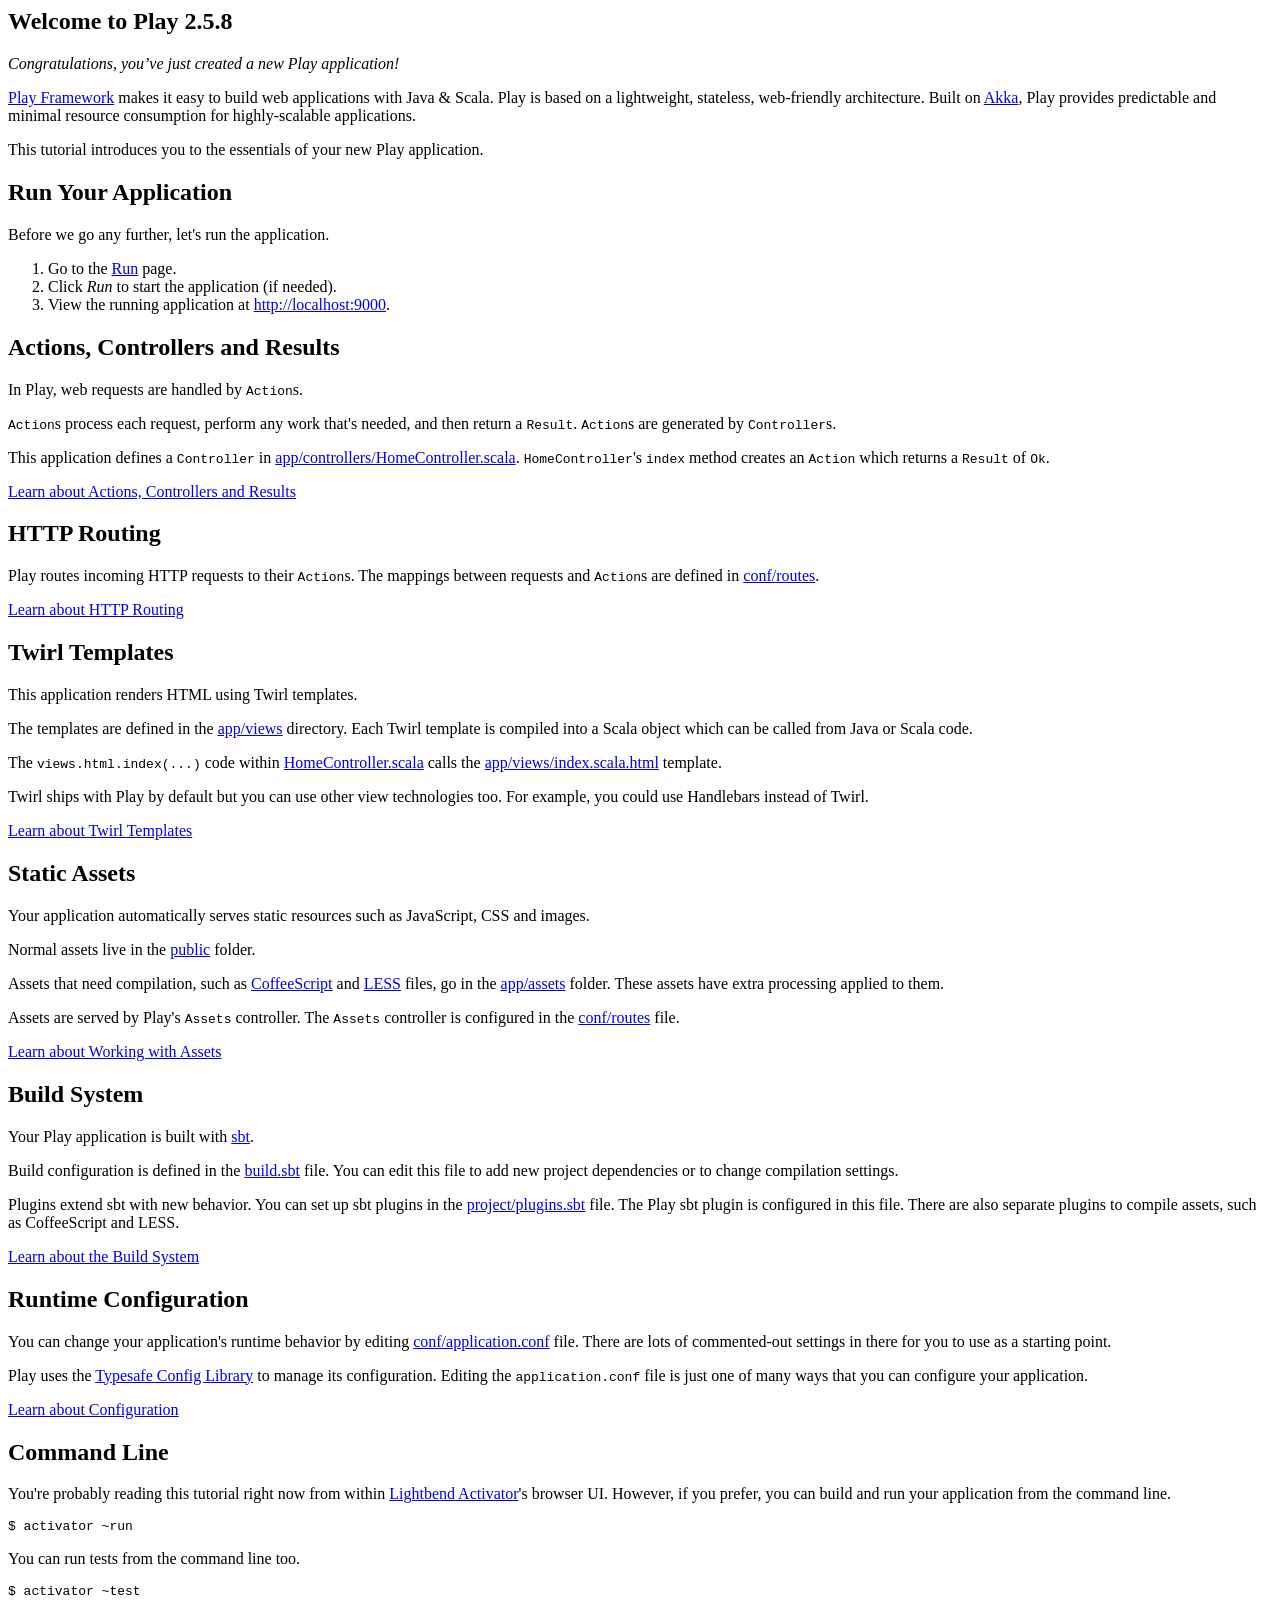
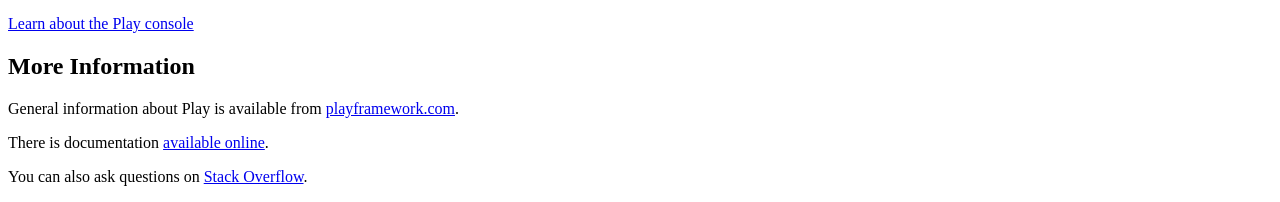
<file: WebServer/tutorial/index.html>
<html lang="en">
<head>
    <title>Play Scala Tutorial</title>
</head>
<body>

<div>
    <h2>Welcome to Play 2.5.8</h2>

    <p>
        <em>Congratulations, you’ve just created a new Play application!</em>
    </p>
    <p>
        <a href="http://www.playframework.com/">Play Framework</a> makes it easy to build web applications with Java &amp; Scala. Play is based on a lightweight, stateless, web-friendly architecture. Built on <a href="http://akka.io">Akka</a>, Play provides predictable and minimal resource consumption for highly-scalable applications.
    </p>
    <p>
        This tutorial introduces you to the essentials of your new Play application.
    </p>
</div>

<div>
    <h2>Run Your Application</h2>

    <p>
        Before we go any further, let's run the application.
    </p>
    <ol>
        <li>Go to the <a href="#run" class="shortcut">Run</a> page.</li>
        <li>Click <em>Run</em> to start the application (if needed).</li>
        <li>View the running application at <a href="http://localhost:9000">http://localhost:9000</a>.</li>
    </ol>
</div>

<div>
    <h2>Actions, Controllers and Results</h2>

    <p>
        In Play, web requests are handled by <code>Action</code>s.
    </p>
    <p>
        <code>Action</code>s process each request, perform any work that's needed, and then return a <code>Result</code>. <code>Action</code>s are generated by <code>Controller</code>s.
    </p>
    <p>
        This application defines a <code>Controller</code> in <a href="#code/app/controllers/HomeController.scala" class="shortcut">app/controllers/HomeController.scala</a>. <code>HomeController</code>'s <code>index</code> method creates an <code>Action</code> which returns a <code>Result</code> of <code>Ok</code>.
    </p>
    <p>
        <a href="http://www.playframework.com/documentation/2.5.x/ScalaActions">Learn about Actions, Controllers and Results</a>
    <p>
</div>

<div>
    <h2>HTTP Routing</h2>

    <p>
        Play routes incoming HTTP requests to their <code>Action</code>s. The mappings between requests and <code>Action</code>s are defined in <a href="#code/conf/routes" class="shortcut">conf/routes</a>.
    </p>
    <p>
        <a href="http://www.playframework.com/documentation/2.5.x/ScalaRouting">Learn about HTTP Routing</a>
    <p>
</div>

<div>
    <h2>Twirl Templates</h2>

    <p>
        This application renders HTML using Twirl templates.
    </p>
    <p>
        The templates are defined in the <a href="#code/app/views" class="shortcut">app/views</a> directory. Each Twirl template is compiled into a Scala object which can be called from Java or Scala code.
    </p>
    <p>
        The <code>views.html.index(...)</code> code within <a href="#code/app/controllers/HomeController.scala" class="shortcut">HomeController.scala</a> calls the <a href="#code/app/views" class="shortcut">app/views/index.scala.html</a> template.
    </p>
    <p>
        Twirl ships with Play by default but you can use other view technologies too. For example, you could use Handlebars instead of Twirl.
    </p>
    <p>
        <a href="http://www.playframework.com/documentation/2.5.x/ScalaTemplates">Learn about Twirl Templates</a>
    <p>
</div>

<div>
    <h2>Static Assets</h2>

    <p>
        Your application automatically serves static resources such as JavaScript, CSS and images.
    </p>
    <p>
        Normal assets live in the <a href="#code/public" class="shortcut">public</a> folder.
    </p>
    <p>
        Assets that need compilation, such as <a href="http://coffeescript.org/">CoffeeScript</a> and <a href="http://lesscss.org/">LESS</a> files, go in the <a href="#code/app/assets" class="shortcut">app/assets</a> folder. These assets have extra processing applied to them.
    </p>
    <p>
        Assets are served by Play's <code>Assets</code> controller. The <code>Assets</code> controller is configured in the <a href="#code/conf/routes" class="shortcut">conf/routes</a> file.
    </p>
    <p>
        <a href="http://www.playframework.com/documentation/2.5.x/Assets">Learn about Working with Assets</a>
    <p>
</div>

<div>
    <h2>Build System</h2>

    <p>
        Your Play application is built with <a href="http://www.scala-sbt.org/">sbt</a>.
    </p>
    <p>
        Build configuration is defined in the <a href="#code/build.sbt" class="shortcut">build.sbt</a> file. You can edit this file to add new project dependencies or to change compilation settings.
    </p>
    <p>
        Plugins extend sbt with new behavior. You can set up sbt plugins in the <a href="#code/project/plugins.sbt" class="shortcut">project/plugins.sbt</a> file. The Play sbt plugin is configured in this file. There are also separate plugins to compile assets, such as CoffeeScript and LESS.
    </p>
    <p>
        <a href="http://www.playframework.com/documentation/2.5.x/Build">Learn about the Build System</a>
    <p>
</div>

<div>
    <h2>Runtime Configuration</h2>

    <p>
        You can change your application's runtime behavior by editing <a href="#code/conf/application.conf" class="shortcut">conf/application.conf</a> file. There are lots of commented-out settings in there for you to use as a starting point.
    </p>
    <p>
        Play uses the <a href="https://github.com/typesafehub/config#readme" target="_blank">Typesafe Config Library</a> to manage its configuration. Editing the <code>application.conf</code> file is just one of many ways that you can configure your application.
    </p>
    <p>
        <a href="http://www.playframework.com/documentation/2.5.x/Configuration">Learn about Configuration</a>
    <p>
</div>

<div>
    <h2>Command Line</h2>

    <p>
        You're probably reading this tutorial right now from within <a href="https://www.lightbend.com/community/core-tools/activator-and-sbt">Lightbend Activator</a>'s browser UI. However, if you prefer, you can build and run your application from the command line.
    </p>
    <pre>$ activator ~run</pre>
    <p>
        You can run tests from the command line too.
    </p>
    <pre>$ activator ~test</pre>
    <p>
        <a href="http://www.playframework.com/documentation/2.5.x/PlayConsole">Learn about the Play console</a>
    </p>
</div>

<div>
    <h2>More Information</h2>

    <p>
        General information about Play is available from <a href="http://www.playframework.com">playframework.com</a>.
    </p>
    <p>
        There is documentation <a href="%PLAY_DOCS_URL">available online</a>.
    </p>
    <p>
        You can also ask questions on <a href="http://stackoverflow.com/questions/tagged/playframework">Stack Overflow</a>.
    </p>
</div>

</body>
</html>
</file>
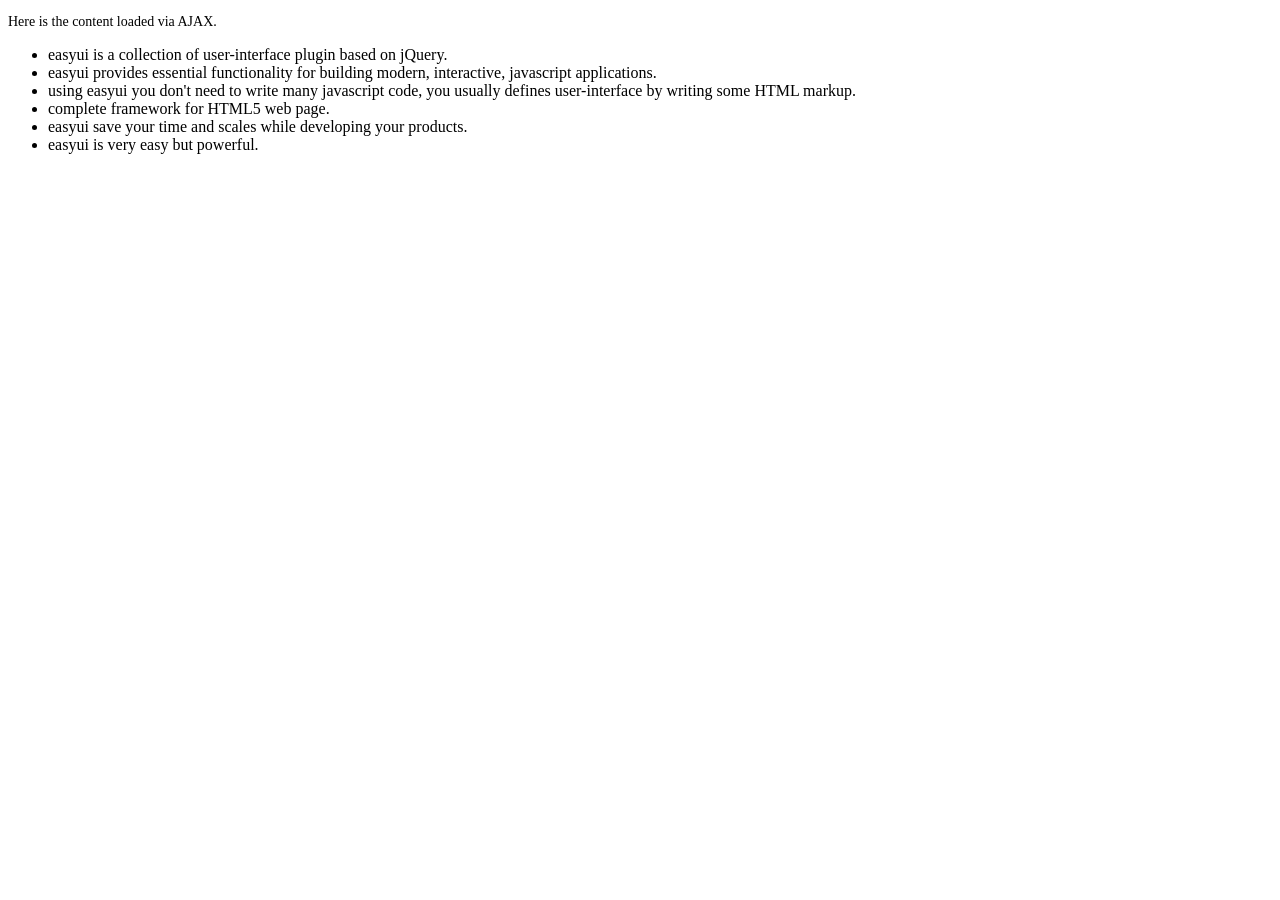
<file: WebServer/public/jquery-easyui-1.5/demo-mobile/accordion/_content.html>
<!DOCTYPE html>
<html>
<head>
	<meta charset="UTF-8">
	<title>AJAX Content</title>
</head>
<body>
	<p style="font-size:14px">Here is the content loaded via AJAX.</p>
	<ul>
		<li>easyui is a collection of user-interface plugin based on jQuery.</li>
		<li>easyui provides essential functionality for building modern, interactive, javascript applications.</li>
		<li>using easyui you don't need to write many javascript code, you usually defines user-interface by writing some HTML markup.</li>
		<li>complete framework for HTML5 web page.</li>
		<li>easyui save your time and scales while developing your products.</li>
		<li>easyui is very easy but powerful.</li>
	</ul>
</body>
</html>
</file>
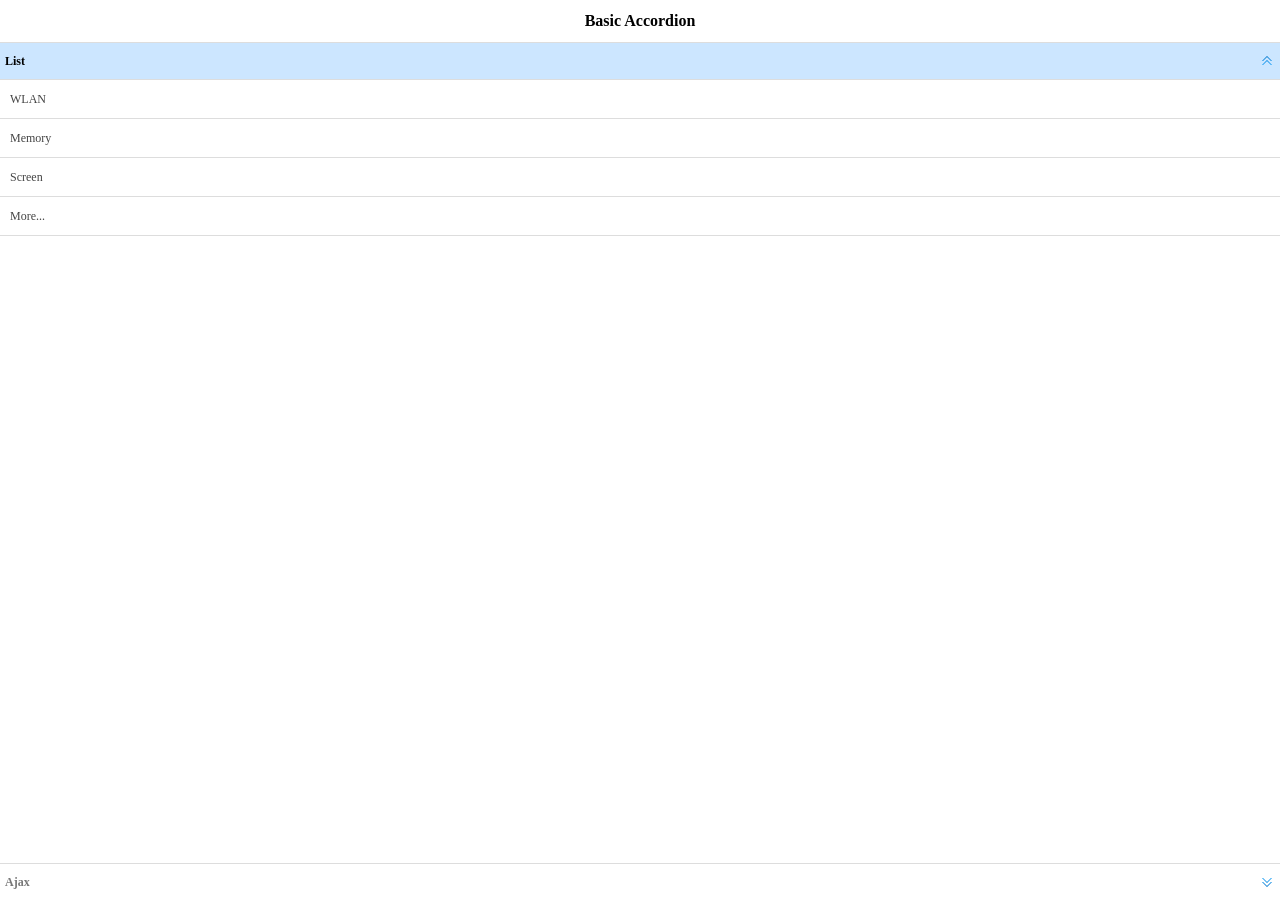
<file: WebServer/public/jquery-easyui-1.5/demo-mobile/accordion/basic.html>
<!doctype html><html><head>    <meta charset="UTF-8">  	<meta name="viewport" content="initial-scale=1.0, maximum-scale=1.0, user-scalable=no">    <title>Basic Accordion - jQuery EasyUI Mobile Demo</title>      <link rel="stylesheet" type="text/css" href="../../themes/metro/easyui.css">      <link rel="stylesheet" type="text/css" href="../../themes/mobile.css">      <link rel="stylesheet" type="text/css" href="../../themes/icon.css">      <script type="text/javascript" src="../../jquery.min.js"></script>      <script type="text/javascript" src="../../jquery.easyui.min.js"></script>     <script type="text/javascript" src="../../jquery.easyui.mobile.js"></script> </head><body>	<div class="easyui-navpanel">		<header>			<div class="m-toolbar">				<span class="m-title">Basic Accordion</span>			</div>		</header>		<div class="easyui-accordion" fit="true" border="false">			<div title="List">				<ul class="m-list">					<li>WLAN</li>					<li>Memory</li>					<li>Screen</li>					<li>More...</li>				</ul>			</div>			<div title="Ajax" href="_content.html" style="padding:10px"></div>		</div>	</div></body>	</html>
</file>
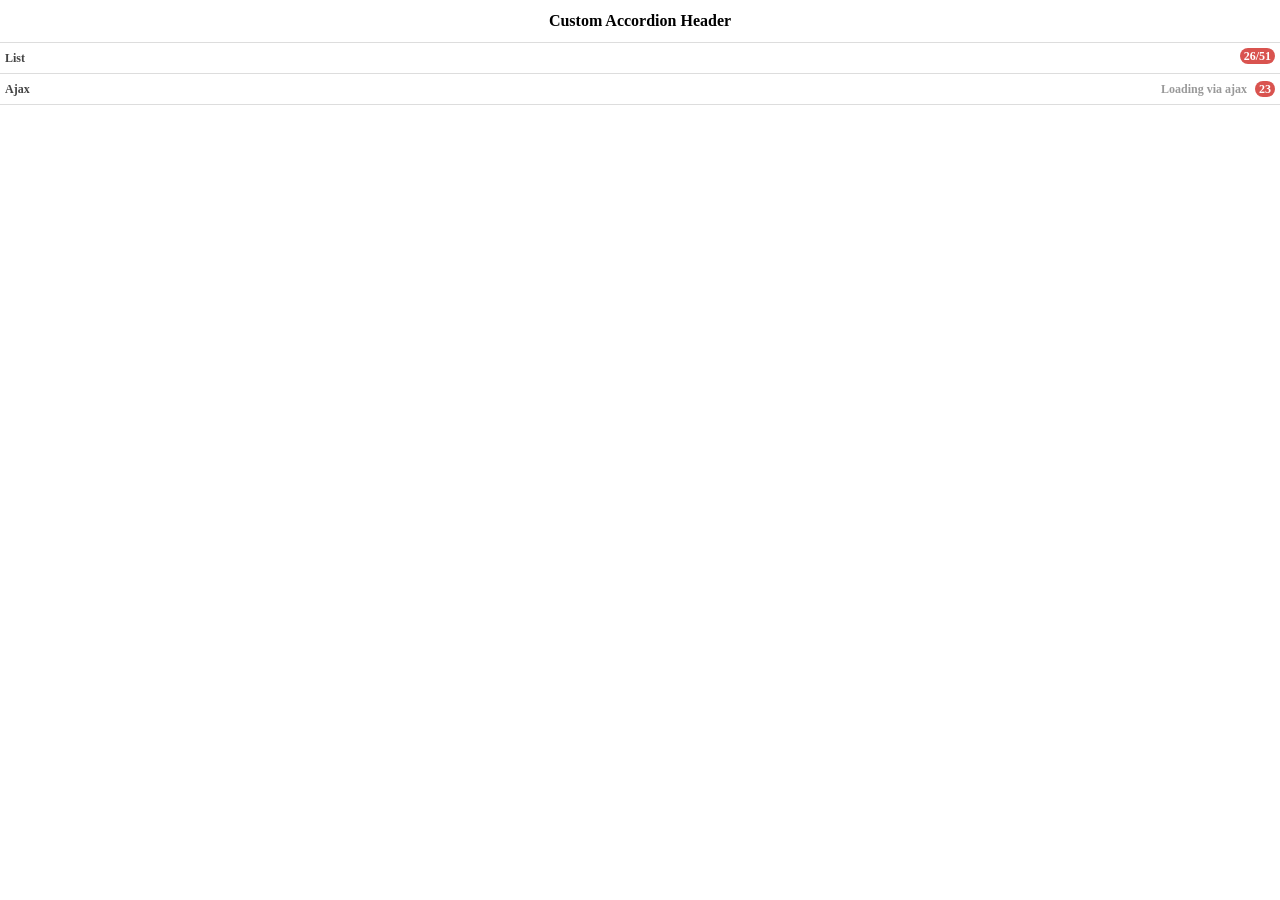
<file: WebServer/public/jquery-easyui-1.5/demo-mobile/accordion/header.html>
<!doctype html><html><head>    <meta charset="UTF-8">  	<meta name="viewport" content="initial-scale=1.0, maximum-scale=1.0, user-scalable=no">    <title>Custom Accordion Header - jQuery EasyUI Mobile Demo</title>      <link rel="stylesheet" type="text/css" href="../../themes/metro/easyui.css">      <link rel="stylesheet" type="text/css" href="../../themes/mobile.css">      <link rel="stylesheet" type="text/css" href="../../themes/icon.css">      <script type="text/javascript" src="../../jquery.min.js"></script>      <script type="text/javascript" src="../../jquery.easyui.min.js"></script>     <script type="text/javascript" src="../../jquery.easyui.mobile.js"></script> </head><body>	<div class="easyui-navpanel">		<header>			<div class="m-toolbar">				<span class="m-title">Custom Accordion Header</span>			</div>		</header>		<div class="easyui-accordion" data-options="fit:true,border:false,selected:-1">			<div>				<header>					<div class="hh-inner">						<span>List</span>						<span class="m-badge" style="float:right">26/51</span>					</div>				</header>				<ul class="m-list">					<li>WLAN</li>					<li>Memory</li>					<li>Screen</li>					<li>More...</li>				</ul>			</div>			<div href="_content.html" style="padding:10px">				<header>					<div class="hh-inner">						<span>Ajax</span>						<span style="float:right">							<span style="color:#999;margin-right:5px">Loading via ajax</span>							<span class="m-badge">23</span>						</span>					</div>				</header>			</div>		</div>	</div>	<style scoped>		.hh-inner{			position: relative;			line-height: 20px;			background: #fff;			font-weight: bold;			margin: -5px;			padding: 5px;		}	</style></body>	</html>
</file>
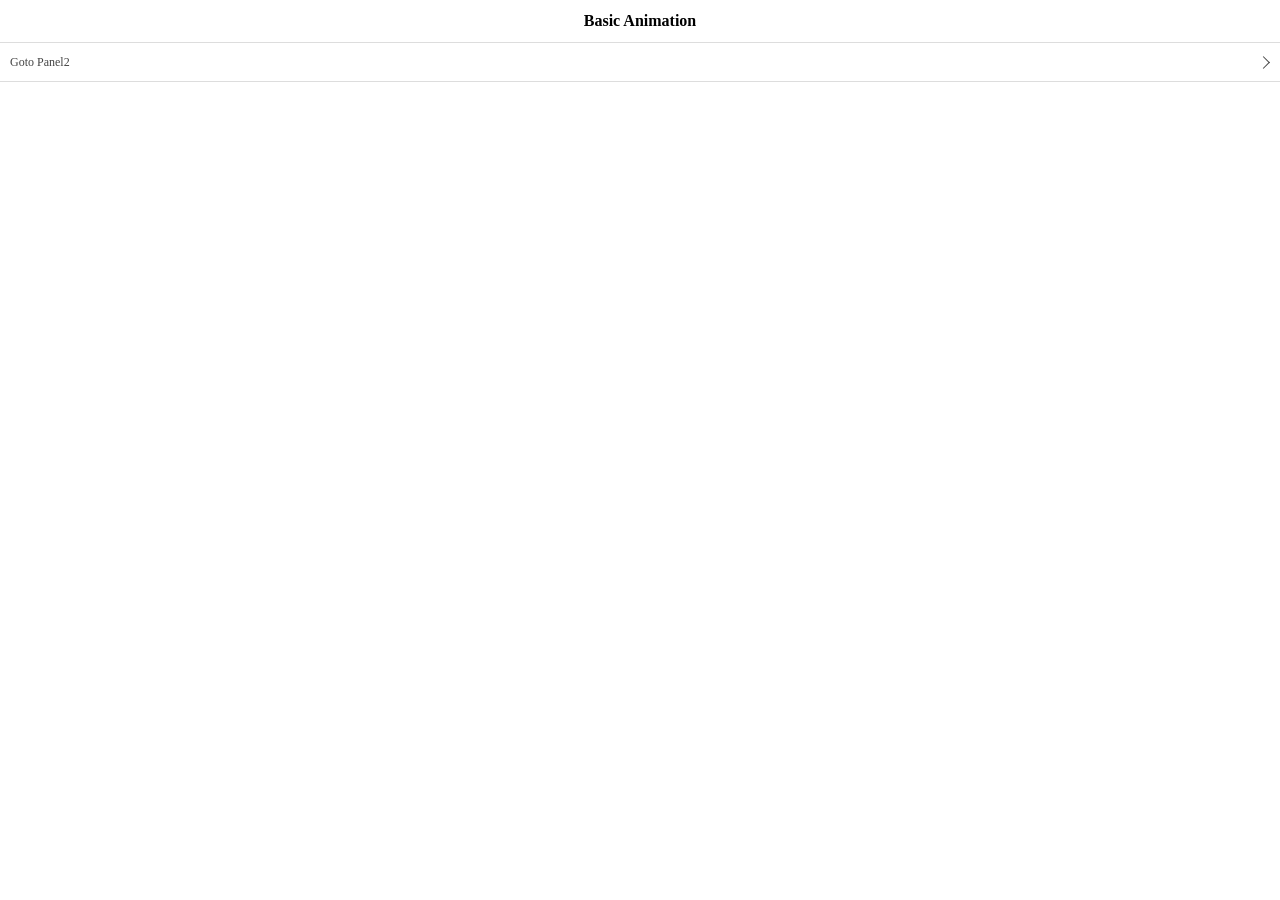
<file: WebServer/public/jquery-easyui-1.5/demo-mobile/animation/basic.html>
<!doctype html><html><head>    <meta charset="UTF-8">  	<meta name="viewport" content="initial-scale=1.0, maximum-scale=1.0, user-scalable=no">    <title>Basic Animation - jQuery EasyUI Mobile Demo</title>      <link rel="stylesheet" type="text/css" href="../../themes/metro/easyui.css">      <link rel="stylesheet" type="text/css" href="../../themes/mobile.css">      <link rel="stylesheet" type="text/css" href="../../themes/icon.css">      <script type="text/javascript" src="../../jquery.min.js"></script>      <script type="text/javascript" src="../../jquery.easyui.min.js"></script>     <script type="text/javascript" src="../../jquery.easyui.mobile.js"></script> </head><body>	<div class="easyui-navpanel">		<header>			<div class="m-toolbar">				<span class="m-title">Basic Animation</span>			</div>		</header>		<ul class="m-list">			<li><a href="#p2">Goto Panel2</a></li>		</ul>	</div>	<div id="p2" class="easyui-navpanel">		<header>			<div class="m-toolbar">				<div class="m-left">					<a href="#" class="easyui-linkbutton m-back" data-options="plain:true,outline:true,back:true">Back</a>				</div>				<div class="m-title">Panel2</div>			</div>		</header>		<ul class="m-list">			<li><a href="#p3">Goto Panel3</a></li>		</ul>	</div>	<div id="p3" class="easyui-navpanel">		<header>			<div class="m-toolbar">				<div class="m-left">					<a href="#" class="easyui-linkbutton m-back" data-options="plain:true,outline:true,back:true">Back</a>				</div>				<div class="m-title">Panel3</div>			</div>		</header>		<div style="padding:20px 10px">			<p>Panel3 Content.</p>		</div>	</div></body>	</html>
</file>
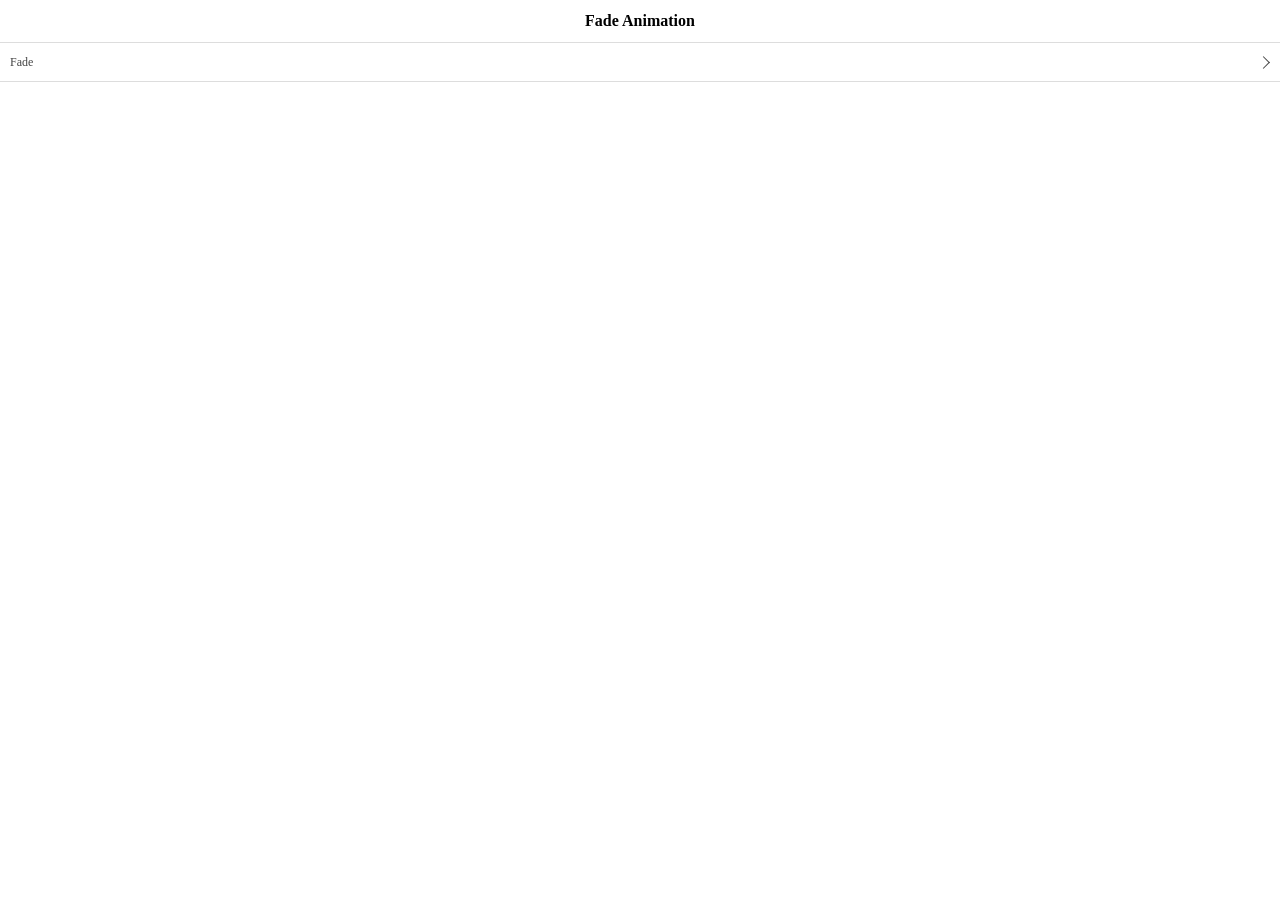
<file: WebServer/public/jquery-easyui-1.5/demo-mobile/animation/fade.html>
<!doctype html><html><head>    <meta charset="UTF-8">  	<meta name="viewport" content="initial-scale=1.0, maximum-scale=1.0, user-scalable=no">    <title>Fade Animation - jQuery EasyUI Mobile Demo</title>      <link rel="stylesheet" type="text/css" href="../../themes/metro/easyui.css">      <link rel="stylesheet" type="text/css" href="../../themes/mobile.css">      <link rel="stylesheet" type="text/css" href="../../themes/icon.css">      <script type="text/javascript" src="../../jquery.min.js"></script>      <script type="text/javascript" src="../../jquery.easyui.min.js"></script>     <script type="text/javascript" src="../../jquery.easyui.mobile.js"></script> </head><body>	<div class="easyui-navpanel">		<header>			<div class="m-toolbar">				<span class="m-title">Fade Animation</span>			</div>		</header>		<ul class="m-list">			<li><a href="#p2" data-options="animation:'fade',direction:''">Fade</a></li>		</ul>	</div>	<div id="p2" class="easyui-navpanel">		<header>			<div class="m-toolbar">				<div class="m-left">					<a href="#" class="easyui-linkbutton m-back" data-options="plain:true,outline:true,back:true">Back</a>				</div>				<div class="m-title">Panel2</div>			</div>		</header>		<div style="padding:10px">			<p>Panel2 Content.</p>		</div>	</div></body>	</html>
</file>
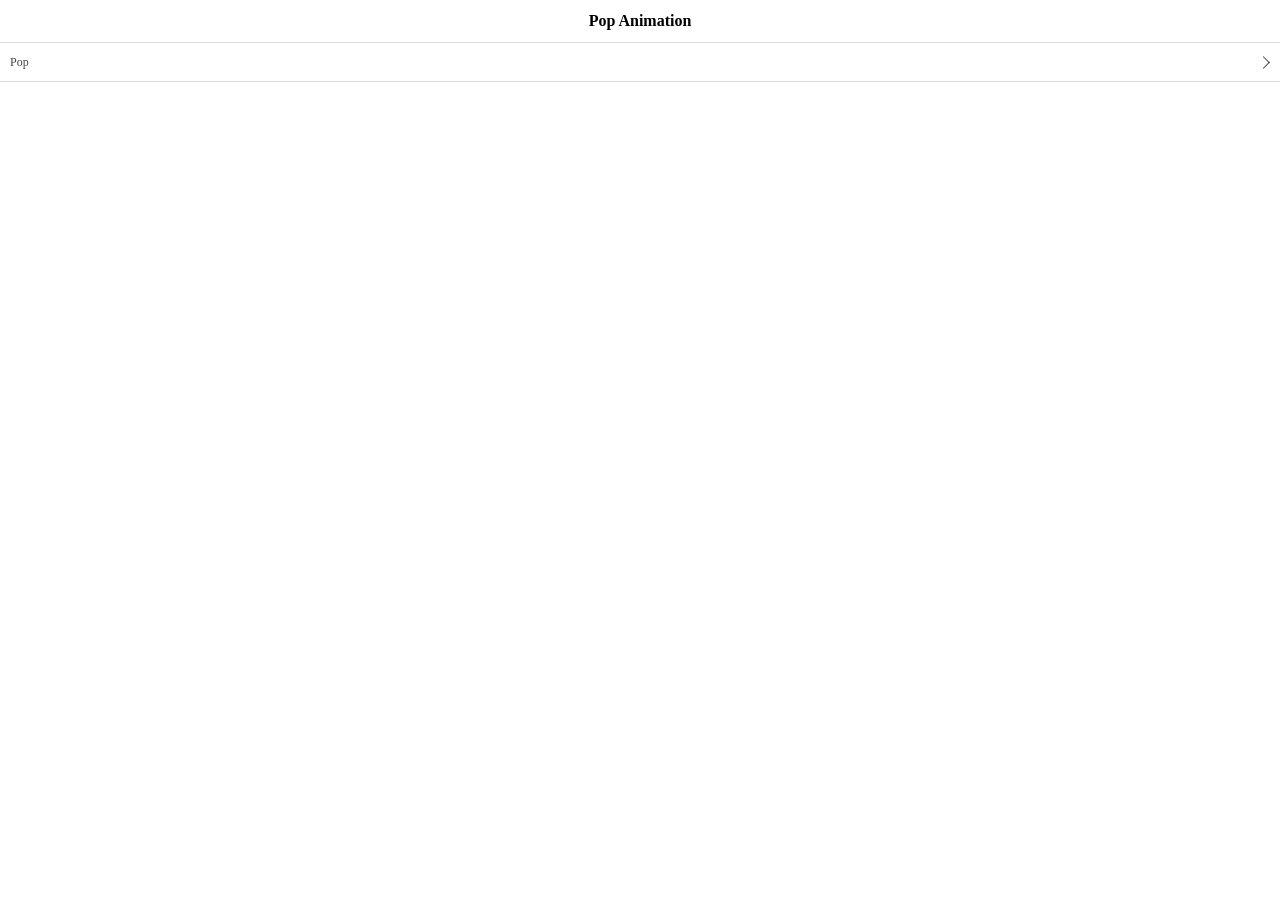
<file: WebServer/public/jquery-easyui-1.5/demo-mobile/animation/pop.html>
<!doctype html><html><head>    <meta charset="UTF-8">  	<meta name="viewport" content="initial-scale=1.0, maximum-scale=1.0, user-scalable=no">    <title>Pop Animation - jQuery EasyUI Mobile Demo</title>      <link rel="stylesheet" type="text/css" href="../../themes/metro/easyui.css">      <link rel="stylesheet" type="text/css" href="../../themes/mobile.css">      <link rel="stylesheet" type="text/css" href="../../themes/icon.css">      <script type="text/javascript" src="../../jquery.min.js"></script>      <script type="text/javascript" src="../../jquery.easyui.min.js"></script>     <script type="text/javascript" src="../../jquery.easyui.mobile.js"></script> </head><body>	<div class="easyui-navpanel">		<header>			<div class="m-toolbar">				<span class="m-title">Pop Animation</span>			</div>		</header>		<ul class="m-list">			<li><a href="#p2" data-options="animation:'pop',direction:''">Pop</a></li>		</ul>	</div>	<div id="p2" class="easyui-navpanel">		<header>			<div class="m-toolbar">				<div class="m-left">					<a href="#" class="easyui-linkbutton m-back" data-options="plain:true,outline:true,back:true">Back</a>				</div>				<div class="m-title">Panel2</div>			</div>		</header>		<div style="padding:10px">			<p>Panel2 Content.</p>		</div>	</div></body>	</html>
</file>
<file: WebServer/public/jquery-easyui-1.5/themes/metro/easyui.css>
.panel {
  overflow: hidden;
  text-align: left;
  margin: 0;
  border: 0;
  -moz-border-radius: 0 0 0 0;
  -webkit-border-radius: 0 0 0 0;
  border-radius: 0 0 0 0;
}
.panel-header,
.panel-body {
  border-width: 1px;
  border-style: solid;
}
.panel-header {
  padding: 5px;
  position: relative;
}
.panel-title {
  background: url('images/blank.gif') no-repeat;
}
.panel-header-noborder {
  border-width: 0 0 1px 0;
}
.panel-body {
  overflow: auto;
  border-top-width: 0;
  padding: 0;
}
.panel-body-noheader {
  border-top-width: 1px;
}
.panel-body-noborder {
  border-width: 0px;
}
.panel-body-nobottom {
  border-bottom-width: 0;
}
.panel-with-icon {
  padding-left: 18px;
}
.panel-icon,
.panel-tool {
  position: absolute;
  top: 50%;
  margin-top: -8px;
  height: 16px;
  overflow: hidden;
}
.panel-icon {
  left: 5px;
  width: 16px;
}
.panel-tool {
  right: 5px;
  width: auto;
}
.panel-tool a {
  display: inline-block;
  width: 16px;
  height: 16px;
  opacity: 0.6;
  filter: alpha(opacity=60);
  margin: 0 0 0 2px;
  vertical-align: top;
}
.panel-tool a:hover {
  opacity: 1;
  filter: alpha(opacity=100);
  background-color: #E6E6E6;
  -moz-border-radius: -2px -2px -2px -2px;
  -webkit-border-radius: -2px -2px -2px -2px;
  border-radius: -2px -2px -2px -2px;
}
.panel-loading {
  padding: 11px 0px 10px 30px;
}
.panel-noscroll {
  overflow: hidden;
}
.panel-fit,
.panel-fit body {
  height: 100%;
  margin: 0;
  padding: 0;
  border: 0;
  overflow: hidden;
}
.panel-loading {
  background: url('images/loading.gif') no-repeat 10px 10px;
}
.panel-tool-close {
  background: url('images/panel_tools.png') no-repeat -16px 0px;
}
.panel-tool-min {
  background: url('images/panel_tools.png') no-repeat 0px 0px;
}
.panel-tool-max {
  background: url('images/panel_tools.png') no-repeat 0px -16px;
}
.panel-tool-restore {
  background: url('images/panel_tools.png') no-repeat -16px -16px;
}
.panel-tool-collapse {
  background: url('images/panel_tools.png') no-repeat -32px 0;
}
.panel-tool-expand {
  background: url('images/panel_tools.png') no-repeat -32px -16px;
}
.panel-header,
.panel-body {
  border-color: #ddd;
}
.panel-header {
  background-color: #ffffff;
}
.panel-body {
  background-color: #fff;
  color: #444;
  font-size: 12px;
}
.panel-title {
  font-size: 12px;
  font-weight: bold;
  color: #777;
  height: 16px;
  line-height: 16px;
}
.panel-footer {
  border: 1px solid #ddd;
  overflow: hidden;
  background: #fff;
}
.panel-footer-noborder {
  border-width: 1px 0 0 0;
}
.accordion {
  overflow: hidden;
  border-width: 1px;
  border-style: solid;
}
.accordion .accordion-header {
  border-width: 0 0 1px;
  cursor: pointer;
}
.accordion .accordion-body {
  border-width: 0 0 1px;
}
.accordion-noborder {
  border-width: 0;
}
.accordion-noborder .accordion-header {
  border-width: 0 0 1px;
}
.accordion-noborder .accordion-body {
  border-width: 0 0 1px;
}
.accordion-collapse {
  background: url('images/accordion_arrows.png') no-repeat 0 0;
}
.accordion-expand {
  background: url('images/accordion_arrows.png') no-repeat -16px 0;
}
.accordion {
  background: #fff;
  border-color: #ddd;
}
.accordion .accordion-header {
  background: #ffffff;
  filter: none;
}
.accordion .accordion-header-selected {
  background: #CCE6FF;
}
.accordion .accordion-header-selected .panel-title {
  color: #000;
}
.window {
  overflow: hidden;
  padding: 5px;
  border-width: 1px;
  border-style: solid;
}
.window .window-header {
  background: transparent;
  padding: 0px 0px 6px 0px;
}
.window .window-body {
  border-width: 1px;
  border-style: solid;
  border-top-width: 0px;
}
.window .window-body-noheader {
  border-top-width: 1px;
}
.window .panel-body-nobottom {
  border-bottom-width: 0;
}
.window .window-header .panel-icon,
.window .window-header .panel-tool {
  top: 50%;
  margin-top: -11px;
}
.window .window-header .panel-icon {
  left: 1px;
}
.window .window-header .panel-tool {
  right: 1px;
}
.window .window-header .panel-with-icon {
  padding-left: 18px;
}
.window-proxy {
  position: absolute;
  overflow: hidden;
}
.window-proxy-mask {
  position: absolute;
  filter: alpha(opacity=5);
  opacity: 0.05;
}
.window-mask {
  position: absolute;
  left: 0;
  top: 0;
  width: 100%;
  height: 100%;
  filter: alpha(opacity=40);
  opacity: 0.40;
  font-size: 1px;
  overflow: hidden;
}
.window,
.window-shadow {
  position: absolute;
  -moz-border-radius: 0px 0px 0px 0px;
  -webkit-border-radius: 0px 0px 0px 0px;
  border-radius: 0px 0px 0px 0px;
}
.window-shadow {
  background: #eee;
  -moz-box-shadow: 2px 2px 3px #ededed;
  -webkit-box-shadow: 2px 2px 3px #ededed;
  box-shadow: 2px 2px 3px #ededed;
  filter: progid:DXImageTransform.Microsoft.Blur(pixelRadius=2,MakeShadow=false,ShadowOpacity=0.2);
}
.window,
.window .window-body {
  border-color: #ddd;
}
.window {
  background-color: #ffffff;
}
.window-proxy {
  border: 1px dashed #ddd;
}
.window-proxy-mask,
.window-mask {
  background: #eee;
}
.window .panel-footer {
  border: 1px solid #ddd;
  position: relative;
  top: -1px;
}
.window-thinborder {
  padding: 0;
}
.window-thinborder .window-header {
  padding: 5px 5px 6px 5px;
}
.window-thinborder .window-body {
  border-width: 0px;
}
.window-thinborder .window-header .panel-icon,
.window-thinborder .window-header .panel-tool {
  margin-top: -9px;
  margin-left: 5px;
  margin-right: 5px;
}
.window-noborder {
  border: 0;
}
.dialog-content {
  overflow: auto;
}
.dialog-toolbar {
  position: relative;
  padding: 2px 5px;
}
.dialog-tool-separator {
  float: left;
  height: 24px;
  border-left: 1px solid #ddd;
  border-right: 1px solid #fff;
  margin: 2px 1px;
}
.dialog-button {
  position: relative;
  top: -1px;
  padding: 5px;
  text-align: right;
}
.dialog-button .l-btn {
  margin-left: 5px;
}
.dialog-toolbar,
.dialog-button {
  background: #fff;
  border-width: 1px;
  border-style: solid;
}
.dialog-toolbar {
  border-color: #ddd #ddd #ddd #ddd;
}
.dialog-button {
  border-color: #ddd #ddd #ddd #ddd;
}
.window-thinborder .dialog-toolbar {
  border-left: transparent;
  border-right: transparent;
  border-top-color: #fff;
}
.window-thinborder .dialog-button {
  top: 0px;
  padding: 5px 8px 8px 8px;
  border-left: transparent;
  border-right: transparent;
  border-bottom: transparent;
}
.l-btn {
  text-decoration: none;
  display: inline-block;
  overflow: hidden;
  margin: 0;
  padding: 0;
  cursor: pointer;
  outline: none;
  text-align: center;
  vertical-align: middle;
  line-height: normal;
}
.l-btn-plain {
  border-width: 0;
  padding: 1px;
}
.l-btn-left {
  display: inline-block;
  position: relative;
  overflow: hidden;
  margin: 0;
  padding: 0;
  vertical-align: top;
}
.l-btn-text {
  display: inline-block;
  vertical-align: top;
  width: auto;
  line-height: 24px;
  font-size: 12px;
  padding: 0;
  margin: 0 4px;
}
.l-btn-icon {
  display: inline-block;
  width: 16px;
  height: 16px;
  line-height: 16px;
  position: absolute;
  top: 50%;
  margin-top: -8px;
  font-size: 1px;
}
.l-btn span span .l-btn-empty {
  display: inline-block;
  margin: 0;
  width: 16px;
  height: 24px;
  font-size: 1px;
  vertical-align: top;
}
.l-btn span .l-btn-icon-left {
  padding: 0 0 0 20px;
  background-position: left center;
}
.l-btn span .l-btn-icon-right {
  padding: 0 20px 0 0;
  background-position: right center;
}
.l-btn-icon-left .l-btn-text {
  margin: 0 4px 0 24px;
}
.l-btn-icon-left .l-btn-icon {
  left: 4px;
}
.l-btn-icon-right .l-btn-text {
  margin: 0 24px 0 4px;
}
.l-btn-icon-right .l-btn-icon {
  right: 4px;
}
.l-btn-icon-top .l-btn-text {
  margin: 20px 4px 0 4px;
}
.l-btn-icon-top .l-btn-icon {
  top: 4px;
  left: 50%;
  margin: 0 0 0 -8px;
}
.l-btn-icon-bottom .l-btn-text {
  margin: 0 4px 20px 4px;
}
.l-btn-icon-bottom .l-btn-icon {
  top: auto;
  bottom: 4px;
  left: 50%;
  margin: 0 0 0 -8px;
}
.l-btn-left .l-btn-empty {
  margin: 0 4px;
  width: 16px;
}
.l-btn-plain:hover {
  padding: 0;
}
.l-btn-focus {
  outline: #0000FF dotted thin;
}
.l-btn-large .l-btn-text {
  line-height: 40px;
}
.l-btn-large .l-btn-icon {
  width: 32px;
  height: 32px;
  line-height: 32px;
  margin-top: -16px;
}
.l-btn-large .l-btn-icon-left .l-btn-text {
  margin-left: 40px;
}
.l-btn-large .l-btn-icon-right .l-btn-text {
  margin-right: 40px;
}
.l-btn-large .l-btn-icon-top .l-btn-text {
  margin-top: 36px;
  line-height: 24px;
  min-width: 32px;
}
.l-btn-large .l-btn-icon-top .l-btn-icon {
  margin: 0 0 0 -16px;
}
.l-btn-large .l-btn-icon-bottom .l-btn-text {
  margin-bottom: 36px;
  line-height: 24px;
  min-width: 32px;
}
.l-btn-large .l-btn-icon-bottom .l-btn-icon {
  margin: 0 0 0 -16px;
}
.l-btn-large .l-btn-left .l-btn-empty {
  margin: 0 4px;
  width: 32px;
}
.l-btn {
  color: #777;
  background: #ffffff;
  background-repeat: repeat-x;
  border: 1px solid #dddddd;
  background: -webkit-linear-gradient(top,#ffffff 0,#ffffff 100%);
  background: -moz-linear-gradient(top,#ffffff 0,#ffffff 100%);
  background: -o-linear-gradient(top,#ffffff 0,#ffffff 100%);
  background: linear-gradient(to bottom,#ffffff 0,#ffffff 100%);
  background-repeat: repeat-x;
  filter: progid:DXImageTransform.Microsoft.gradient(startColorstr=#ffffff,endColorstr=#ffffff,GradientType=0);
  -moz-border-radius: 0px 0px 0px 0px;
  -webkit-border-radius: 0px 0px 0px 0px;
  border-radius: 0px 0px 0px 0px;
}
.l-btn:hover {
  background: #E6E6E6;
  color: #444;
  border: 1px solid #ddd;
  filter: none;
}
.l-btn-plain {
  background: transparent;
  border-width: 0;
  filter: none;
}
.l-btn-outline {
  border-width: 1px;
  border-color: #ddd;
  padding: 0;
}
.l-btn-plain:hover {
  background: #E6E6E6;
  color: #444;
  border: 1px solid #ddd;
  -moz-border-radius: 0px 0px 0px 0px;
  -webkit-border-radius: 0px 0px 0px 0px;
  border-radius: 0px 0px 0px 0px;
}
.l-btn-disabled,
.l-btn-disabled:hover {
  opacity: 0.5;
  cursor: default;
  background: #ffffff;
  color: #777;
  background: -webkit-linear-gradient(top,#ffffff 0,#ffffff 100%);
  background: -moz-linear-gradient(top,#ffffff 0,#ffffff 100%);
  background: -o-linear-gradient(top,#ffffff 0,#ffffff 100%);
  background: linear-gradient(to bottom,#ffffff 0,#ffffff 100%);
  background-repeat: repeat-x;
  filter: progid:DXImageTransform.Microsoft.gradient(startColorstr=#ffffff,endColorstr=#ffffff,GradientType=0);
}
.l-btn-disabled .l-btn-text,
.l-btn-disabled .l-btn-icon {
  filter: alpha(opacity=50);
}
.l-btn-plain-disabled,
.l-btn-plain-disabled:hover {
  background: transparent;
  filter: alpha(opacity=50);
}
.l-btn-selected,
.l-btn-selected:hover {
  background: #ddd;
  filter: none;
}
.l-btn-plain-selected,
.l-btn-plain-selected:hover {
  background: #ddd;
}
.textbox {
  position: relative;
  border: 1px solid #ddd;
  background-color: #fff;
  vertical-align: middle;
  display: inline-block;
  overflow: hidden;
  white-space: nowrap;
  margin: 0;
  padding: 0;
  -moz-border-radius: 0px 0px 0px 0px;
  -webkit-border-radius: 0px 0px 0px 0px;
  border-radius: 0px 0px 0px 0px;
}
.textbox .textbox-text {
  font-size: 12px;
  border: 0;
  margin: 0;
  padding: 4px;
  white-space: normal;
  vertical-align: top;
  outline-style: none;
  resize: none;
  -moz-border-radius: 0px 0px 0px 0px;
  -webkit-border-radius: 0px 0px 0px 0px;
  border-radius: 0px 0px 0px 0px;
}
.textbox .textbox-text::-ms-clear,
.textbox .textbox-text::-ms-reveal {
  display: none;
}
.textbox textarea.textbox-text {
  white-space: pre-wrap;
}
.textbox .textbox-prompt {
  font-size: 12px;
  color: #aaa;
}
.textbox .textbox-bgicon {
  background-position: 3px center;
  padding-left: 21px;
}
.textbox .textbox-button,
.textbox .textbox-button:hover {
  position: absolute;
  top: 0;
  padding: 0;
  vertical-align: top;
  -moz-border-radius: 0 0 0 0;
  -webkit-border-radius: 0 0 0 0;
  border-radius: 0 0 0 0;
}
.textbox .textbox-button-right,
.textbox .textbox-button-right:hover {
  right: 0;
  border-width: 0 0 0 1px;
}
.textbox .textbox-button-left,
.textbox .textbox-button-left:hover {
  left: 0;
  border-width: 0 1px 0 0;
}
.textbox .textbox-button-top,
.textbox .textbox-button-top:hover {
  left: 0;
  border-width: 0 0 1px 0;
}
.textbox .textbox-button-bottom,
.textbox .textbox-button-bottom:hover {
  top: auto;
  bottom: 0;
  left: 0;
  border-width: 1px 0 0 0;
}
.textbox-addon {
  position: absolute;
  top: 0;
}
.textbox-label {
  display: inline-block;
  width: 80px;
  height: 22px;
  line-height: 22px;
  vertical-align: middle;
  overflow: hidden;
  text-overflow: ellipsis;
  white-space: nowrap;
  margin: 0;
  padding-right: 5px;
}
.textbox-label-after {
  padding-left: 5px;
  padding-right: 0;
}
.textbox-label-top {
  display: block;
  width: auto;
  padding: 0;
}
.textbox-disabled,
.textbox-label-disabled {
  opacity: 0.6;
  filter: alpha(opacity=60);
}
.textbox-icon {
  display: inline-block;
  width: 18px;
  height: 20px;
  overflow: hidden;
  vertical-align: top;
  background-position: center center;
  cursor: pointer;
  opacity: 0.6;
  filter: alpha(opacity=60);
  text-decoration: none;
  outline-style: none;
}
.textbox-icon-disabled,
.textbox-icon-readonly {
  cursor: default;
}
.textbox-icon:hover {
  opacity: 1.0;
  filter: alpha(opacity=100);
}
.textbox-icon-disabled:hover {
  opacity: 0.6;
  filter: alpha(opacity=60);
}
.textbox-focused {
  border-color: #c4c4c4;
  -moz-box-shadow: 0 0 3px 0 #ddd;
  -webkit-box-shadow: 0 0 3px 0 #ddd;
  box-shadow: 0 0 3px 0 #ddd;
}
.textbox-invalid {
  border-color: #ffa8a8;
  background-color: #fff3f3;
}
.passwordbox-open {
  background: url('images/passwordbox_open.png') no-repeat center center;
}
.passwordbox-close {
  background: url('images/passwordbox_close.png') no-repeat center center;
}
.filebox .textbox-value {
  vertical-align: top;
  position: absolute;
  top: 0;
  left: -5000px;
}
.filebox-label {
  display: inline-block;
  position: absolute;
  width: 100%;
  height: 100%;
  cursor: pointer;
  left: 0;
  top: 0;
  z-index: 10;
  background: url('images/blank.gif') no-repeat;
}
.l-btn-disabled .filebox-label {
  cursor: default;
}
.combo-arrow {
  width: 18px;
  height: 20px;
  overflow: hidden;
  display: inline-block;
  vertical-align: top;
  cursor: pointer;
  opacity: 0.6;
  filter: alpha(opacity=60);
}
.combo-arrow-hover {
  opacity: 1.0;
  filter: alpha(opacity=100);
}
.combo-panel {
  overflow: auto;
}
.combo-arrow {
  background: url('images/combo_arrow.png') no-repeat center center;
}
.combo-panel {
  background-color: #fff;
}
.combo-arrow {
  background-color: #ffffff;
}
.combo-arrow-hover {
  background-color: #E6E6E6;
}
.combo-arrow:hover {
  background-color: #E6E6E6;
}
.combo .textbox-icon-disabled:hover {
  cursor: default;
}
.combobox-item,
.combobox-group,
.combobox-stick {
  font-size: 12px;
  padding: 3px;
}
.combobox-item-disabled {
  opacity: 0.5;
  filter: alpha(opacity=50);
}
.combobox-gitem {
  padding-left: 10px;
}
.combobox-group,
.combobox-stick {
  font-weight: bold;
}
.combobox-stick {
  position: absolute;
  top: 1px;
  left: 1px;
  right: 1px;
  background: inherit;
}
.combobox-item-hover {
  background-color: #E6E6E6;
  color: #444;
}
.combobox-item-selected {
  background-color: #CCE6FF;
  color: #000;
}
.combobox-icon {
  display: inline-block;
  width: 16px;
  height: 16px;
  vertical-align: middle;
  margin-right: 2px;
}
.layout {
  position: relative;
  overflow: hidden;
  margin: 0;
  padding: 0;
  z-index: 0;
}
.layout-panel {
  position: absolute;
  overflow: hidden;
}
.layout-body {
  min-width: 1px;
  min-height: 1px;
}
.layout-panel-east,
.layout-panel-west {
  z-index: 2;
}
.layout-panel-north,
.layout-panel-south {
  z-index: 3;
}
.layout-expand {
  position: absolute;
  padding: 0px;
  font-size: 1px;
  cursor: pointer;
  z-index: 1;
}
.layout-expand .panel-header,
.layout-expand .panel-body {
  background: transparent;
  filter: none;
  overflow: hidden;
}
.layout-expand .panel-header {
  border-bottom-width: 0px;
}
.layout-expand .panel-body {
  position: relative;
}
.layout-expand .panel-body .panel-icon {
  margin-top: 0;
  top: 0;
  left: 50%;
  margin-left: -8px;
}
.layout-expand-west .panel-header .panel-icon,
.layout-expand-east .panel-header .panel-icon {
  display: none;
}
.layout-expand-title {
  position: absolute;
  top: 0;
  left: 21px;
  white-space: nowrap;
  word-wrap: normal;
  -webkit-transform: rotate(90deg);
  -webkit-transform-origin: 0 0;
  -moz-transform: rotate(90deg);
  -moz-transform-origin: 0 0;
  -o-transform: rotate(90deg);
  -o-transform-origin: 0 0;
  transform: rotate(90deg);
  transform-origin: 0 0;
}
.layout-expand-with-icon {
  top: 18px;
}
.layout-expand .panel-body-noheader .layout-expand-title,
.layout-expand .panel-body-noheader .panel-icon {
  top: 5px;
}
.layout-expand .panel-body-noheader .layout-expand-with-icon {
  top: 23px;
}
.layout-split-proxy-h,
.layout-split-proxy-v {
  position: absolute;
  font-size: 1px;
  display: none;
  z-index: 5;
}
.layout-split-proxy-h {
  width: 5px;
  cursor: e-resize;
}
.layout-split-proxy-v {
  height: 5px;
  cursor: n-resize;
}
.layout-mask {
  position: absolute;
  background: #fafafa;
  filter: alpha(opacity=10);
  opacity: 0.10;
  z-index: 4;
}
.layout-button-up {
  background: url('images/layout_arrows.png') no-repeat -16px -16px;
}
.layout-button-down {
  background: url('images/layout_arrows.png') no-repeat -16px 0;
}
.layout-button-left {
  background: url('images/layout_arrows.png') no-repeat 0 0;
}
.layout-button-right {
  background: url('images/layout_arrows.png') no-repeat 0 -16px;
}
.layout-split-proxy-h,
.layout-split-proxy-v {
  background-color: #b3b3b3;
}
.layout-split-north {
  border-bottom: 5px solid #fff;
}
.layout-split-south {
  border-top: 5px solid #fff;
}
.layout-split-east {
  border-left: 5px solid #fff;
}
.layout-split-west {
  border-right: 5px solid #fff;
}
.layout-expand {
  background-color: #ffffff;
}
.layout-expand-over {
  background-color: #ffffff;
}
.tabs-container {
  overflow: hidden;
}
.tabs-header {
  border-width: 1px;
  border-style: solid;
  border-bottom-width: 0;
  position: relative;
  padding: 0;
  padding-top: 2px;
  overflow: hidden;
}
.tabs-scroller-left,
.tabs-scroller-right {
  position: absolute;
  top: auto;
  bottom: 0;
  width: 18px;
  font-size: 1px;
  display: none;
  cursor: pointer;
  border-width: 1px;
  border-style: solid;
}
.tabs-scroller-left {
  left: 0;
}
.tabs-scroller-right {
  right: 0;
}
.tabs-tool {
  position: absolute;
  bottom: 0;
  padding: 1px;
  overflow: hidden;
  border-width: 1px;
  border-style: solid;
}
.tabs-header-plain .tabs-tool {
  padding: 0 1px;
}
.tabs-wrap {
  position: relative;
  left: 0;
  overflow: hidden;
  width: 100%;
  margin: 0;
  padding: 0;
}
.tabs-scrolling {
  margin-left: 18px;
  margin-right: 18px;
}
.tabs-disabled {
  opacity: 0.3;
  filter: alpha(opacity=30);
}
.tabs {
  list-style-type: none;
  height: 26px;
  margin: 0px;
  padding: 0px;
  padding-left: 4px;
  width: 50000px;
  border-style: solid;
  border-width: 0 0 1px 0;
}
.tabs li {
  float: left;
  display: inline-block;
  margin: 0 4px -1px 0;
  padding: 0;
  position: relative;
  border: 0;
}
.tabs li a.tabs-inner {
  display: inline-block;
  text-decoration: none;
  margin: 0;
  padding: 0 10px;
  height: 25px;
  line-height: 25px;
  text-align: center;
  white-space: nowrap;
  border-width: 1px;
  border-style: solid;
  -moz-border-radius: 0px 0px 0 0;
  -webkit-border-radius: 0px 0px 0 0;
  border-radius: 0px 0px 0 0;
}
.tabs li.tabs-selected a.tabs-inner {
  font-weight: bold;
  outline: none;
}
.tabs li.tabs-selected a:hover.tabs-inner {
  cursor: default;
  pointer: default;
}
.tabs li a.tabs-close,
.tabs-p-tool {
  position: absolute;
  font-size: 1px;
  display: block;
  height: 12px;
  padding: 0;
  top: 50%;
  margin-top: -6px;
  overflow: hidden;
}
.tabs li a.tabs-close {
  width: 12px;
  right: 5px;
  opacity: 0.6;
  filter: alpha(opacity=60);
}
.tabs-p-tool {
  right: 16px;
}
.tabs-p-tool a {
  display: inline-block;
  font-size: 1px;
  width: 12px;
  height: 12px;
  margin: 0;
  opacity: 0.6;
  filter: alpha(opacity=60);
}
.tabs li a:hover.tabs-close,
.tabs-p-tool a:hover {
  opacity: 1;
  filter: alpha(opacity=100);
  cursor: hand;
  cursor: pointer;
}
.tabs-with-icon {
  padding-left: 18px;
}
.tabs-icon {
  position: absolute;
  width: 16px;
  height: 16px;
  left: 10px;
  top: 50%;
  margin-top: -8px;
}
.tabs-title {
  font-size: 12px;
}
.tabs-closable {
  padding-right: 8px;
}
.tabs-panels {
  margin: 0px;
  padding: 0px;
  border-width: 1px;
  border-style: solid;
  border-top-width: 0;
  overflow: hidden;
}
.tabs-header-bottom {
  border-width: 0 1px 1px 1px;
  padding: 0 0 2px 0;
}
.tabs-header-bottom .tabs {
  border-width: 1px 0 0 0;
}
.tabs-header-bottom .tabs li {
  margin: -1px 4px 0 0;
}
.tabs-header-bottom .tabs li a.tabs-inner {
  -moz-border-radius: 0 0 0px 0px;
  -webkit-border-radius: 0 0 0px 0px;
  border-radius: 0 0 0px 0px;
}
.tabs-header-bottom .tabs-tool {
  top: 0;
}
.tabs-header-bottom .tabs-scroller-left,
.tabs-header-bottom .tabs-scroller-right {
  top: 0;
  bottom: auto;
}
.tabs-panels-top {
  border-width: 1px 1px 0 1px;
}
.tabs-header-left {
  float: left;
  border-width: 1px 0 1px 1px;
  padding: 0;
}
.tabs-header-right {
  float: right;
  border-width: 1px 1px 1px 0;
  padding: 0;
}
.tabs-header-left .tabs-wrap,
.tabs-header-right .tabs-wrap {
  height: 100%;
}
.tabs-header-left .tabs {
  height: 100%;
  padding: 4px 0 0 2px;
  border-width: 0 1px 0 0;
}
.tabs-header-right .tabs {
  height: 100%;
  padding: 4px 2px 0 0;
  border-width: 0 0 0 1px;
}
.tabs-header-left .tabs li,
.tabs-header-right .tabs li {
  display: block;
  width: 100%;
  position: relative;
}
.tabs-header-left .tabs li {
  left: auto;
  right: 0;
  margin: 0 -1px 4px 0;
  float: right;
}
.tabs-header-right .tabs li {
  left: 0;
  right: auto;
  margin: 0 0 4px -1px;
  float: left;
}
.tabs-justified li a.tabs-inner {
  padding-left: 0;
  padding-right: 0;
}
.tabs-header-left .tabs li a.tabs-inner {
  display: block;
  text-align: left;
  padding-left: 10px;
  padding-right: 10px;
  -moz-border-radius: 0px 0 0 0px;
  -webkit-border-radius: 0px 0 0 0px;
  border-radius: 0px 0 0 0px;
}
.tabs-header-right .tabs li a.tabs-inner {
  display: block;
  text-align: left;
  padding-left: 10px;
  padding-right: 10px;
  -moz-border-radius: 0 0px 0px 0;
  -webkit-border-radius: 0 0px 0px 0;
  border-radius: 0 0px 0px 0;
}
.tabs-panels-right {
  float: right;
  border-width: 1px 1px 1px 0;
}
.tabs-panels-left {
  float: left;
  border-width: 1px 0 1px 1px;
}
.tabs-header-noborder,
.tabs-panels-noborder {
  border: 0px;
}
.tabs-header-plain {
  border: 0px;
  background: transparent;
}
.tabs-pill {
  padding-bottom: 3px;
}
.tabs-header-bottom .tabs-pill {
  padding-top: 3px;
  padding-bottom: 0;
}
.tabs-header-left .tabs-pill {
  padding-right: 3px;
}
.tabs-header-right .tabs-pill {
  padding-left: 3px;
}
.tabs-header .tabs-pill li a.tabs-inner {
  -moz-border-radius: 0px 0px 0px 0px;
  -webkit-border-radius: 0px 0px 0px 0px;
  border-radius: 0px 0px 0px 0px;
}
.tabs-header-narrow,
.tabs-header-narrow .tabs-narrow {
  padding: 0;
}
.tabs-narrow li,
.tabs-header-bottom .tabs-narrow li {
  margin-left: 0;
  margin-right: -1px;
}
.tabs-narrow li.tabs-last,
.tabs-header-bottom .tabs-narrow li.tabs-last {
  margin-right: 0;
}
.tabs-header-left .tabs-narrow,
.tabs-header-right .tabs-narrow {
  padding-top: 0;
}
.tabs-header-left .tabs-narrow li {
  margin-bottom: -1px;
  margin-right: -1px;
}
.tabs-header-left .tabs-narrow li.tabs-last,
.tabs-header-right .tabs-narrow li.tabs-last {
  margin-bottom: 0;
}
.tabs-header-right .tabs-narrow li {
  margin-bottom: -1px;
  margin-left: -1px;
}
.tabs-scroller-left {
  background: #ffffff url('images/tabs_icons.png') no-repeat 1px center;
}
.tabs-scroller-right {
  background: #ffffff url('images/tabs_icons.png') no-repeat -15px center;
}
.tabs li a.tabs-close {
  background: url('images/tabs_icons.png') no-repeat -34px center;
}
.tabs li a.tabs-inner:hover {
  background: #E6E6E6;
  color: #444;
  filter: none;
}
.tabs li.tabs-selected a.tabs-inner {
  background-color: #fff;
  color: #777;
}
.tabs li a.tabs-inner {
  color: #777;
  background-color: #ffffff;
}
.tabs-header,
.tabs-tool {
  background-color: #ffffff;
}
.tabs-header-plain {
  background: transparent;
}
.tabs-header,
.tabs-scroller-left,
.tabs-scroller-right,
.tabs-tool,
.tabs,
.tabs-panels,
.tabs li a.tabs-inner,
.tabs li.tabs-selected a.tabs-inner,
.tabs-header-bottom .tabs li.tabs-selected a.tabs-inner,
.tabs-header-left .tabs li.tabs-selected a.tabs-inner,
.tabs-header-right .tabs li.tabs-selected a.tabs-inner {
  border-color: #ddd;
}
.tabs-p-tool a:hover,
.tabs li a:hover.tabs-close,
.tabs-scroller-over {
  background-color: #E6E6E6;
}
.tabs li.tabs-selected a.tabs-inner {
  border-bottom: 1px solid #fff;
}
.tabs-header-bottom .tabs li.tabs-selected a.tabs-inner {
  border-top: 1px solid #fff;
}
.tabs-header-left .tabs li.tabs-selected a.tabs-inner {
  border-right: 1px solid #fff;
}
.tabs-header-right .tabs li.tabs-selected a.tabs-inner {
  border-left: 1px solid #fff;
}
.tabs-header .tabs-pill li.tabs-selected a.tabs-inner {
  background: #CCE6FF;
  color: #000;
  filter: none;
  border-color: #ddd;
}
.datagrid .panel-body {
  overflow: hidden;
  position: relative;
}
.datagrid-view {
  position: relative;
  overflow: hidden;
}
.datagrid-view1,
.datagrid-view2 {
  position: absolute;
  overflow: hidden;
  top: 0;
}
.datagrid-view1 {
  left: 0;
}
.datagrid-view2 {
  right: 0;
}
.datagrid-mask {
  position: absolute;
  left: 0;
  top: 0;
  width: 100%;
  height: 100%;
  opacity: 0.3;
  filter: alpha(opacity=30);
  display: none;
}
.datagrid-mask-msg {
  position: absolute;
  top: 50%;
  margin-top: -20px;
  padding: 10px 5px 10px 30px;
  width: auto;
  height: 16px;
  border-width: 2px;
  border-style: solid;
  display: none;
}
.datagrid-empty {
  position: absolute;
  left: 0;
  top: 0;
  width: 100%;
  height: 25px;
  line-height: 25px;
  text-align: center;
}
.datagrid-sort-icon {
  padding: 0;
  display: none;
}
.datagrid-toolbar {
  height: auto;
  padding: 1px 2px;
  border-width: 0 0 1px 0;
  border-style: solid;
}
.datagrid-btn-separator {
  float: left;
  height: 24px;
  border-left: 1px solid #ddd;
  border-right: 1px solid #fff;
  margin: 2px 1px;
}
.datagrid .datagrid-pager {
  display: block;
  margin: 0;
  border-width: 1px 0 0 0;
  border-style: solid;
}
.datagrid .datagrid-pager-top {
  border-width: 0 0 1px 0;
}
.datagrid-header {
  overflow: hidden;
  cursor: default;
  border-width: 0 0 1px 0;
  border-style: solid;
}
.datagrid-header-inner {
  float: left;
  width: 10000px;
}
.datagrid-header-row,
.datagrid-row {
  height: 25px;
}
.datagrid-header td,
.datagrid-body td,
.datagrid-footer td {
  border-width: 0 1px 1px 0;
  border-style: dotted;
  margin: 0;
  padding: 0;
}
.datagrid-cell,
.datagrid-cell-group,
.datagrid-header-rownumber,
.datagrid-cell-rownumber {
  margin: 0;
  padding: 0 4px;
  white-space: nowrap;
  word-wrap: normal;
  overflow: hidden;
  height: 18px;
  line-height: 18px;
  font-size: 12px;
}
.datagrid-header .datagrid-cell {
  height: auto;
}
.datagrid-header .datagrid-cell span {
  font-size: 12px;
}
.datagrid-cell-group {
  text-align: center;
  text-overflow: ellipsis;
}
.datagrid-header-rownumber,
.datagrid-cell-rownumber {
  width: 30px;
  text-align: center;
  margin: 0;
  padding: 0;
}
.datagrid-body {
  margin: 0;
  padding: 0;
  overflow: auto;
  zoom: 1;
}
.datagrid-view1 .datagrid-body-inner {
  padding-bottom: 20px;
}
.datagrid-view1 .datagrid-body {
  overflow: hidden;
}
.datagrid-footer {
  overflow: hidden;
}
.datagrid-footer-inner {
  border-width: 1px 0 0 0;
  border-style: solid;
  width: 10000px;
  float: left;
}
.datagrid-row-editing .datagrid-cell {
  height: auto;
}
.datagrid-header-check,
.datagrid-cell-check {
  padding: 0;
  width: 27px;
  height: 18px;
  font-size: 1px;
  text-align: center;
  overflow: hidden;
}
.datagrid-header-check input,
.datagrid-cell-check input {
  margin: 0;
  padding: 0;
  width: 15px;
  height: 18px;
}
.datagrid-resize-proxy {
  position: absolute;
  width: 1px;
  height: 10000px;
  top: 0;
  cursor: e-resize;
  display: none;
}
.datagrid-body .datagrid-editable {
  margin: 0;
  padding: 0;
}
.datagrid-body .datagrid-editable table {
  width: 100%;
  height: 100%;
}
.datagrid-body .datagrid-editable td {
  border: 0;
  margin: 0;
  padding: 0;
}
.datagrid-view .datagrid-editable-input {
  margin: 0;
  padding: 2px 4px;
  border: 1px solid #ddd;
  font-size: 12px;
  outline-style: none;
  -moz-border-radius: 0 0 0 0;
  -webkit-border-radius: 0 0 0 0;
  border-radius: 0 0 0 0;
}
.datagrid-view .validatebox-invalid {
  border-color: #ffa8a8;
}
.datagrid-sort .datagrid-sort-icon {
  display: inline;
  padding: 0 13px 0 0;
  background: url('images/datagrid_icons.png') no-repeat -64px center;
}
.datagrid-sort-desc .datagrid-sort-icon {
  display: inline;
  padding: 0 13px 0 0;
  background: url('images/datagrid_icons.png') no-repeat -16px center;
}
.datagrid-sort-asc .datagrid-sort-icon {
  display: inline;
  padding: 0 13px 0 0;
  background: url('images/datagrid_icons.png') no-repeat 0px center;
}
.datagrid-row-collapse {
  background: url('images/datagrid_icons.png') no-repeat -48px center;
}
.datagrid-row-expand {
  background: url('images/datagrid_icons.png') no-repeat -32px center;
}
.datagrid-mask-msg {
  background: #fff url('images/loading.gif') no-repeat scroll 5px center;
}
.datagrid-header,
.datagrid-td-rownumber {
  background-color: #ffffff;
}
.datagrid-cell-rownumber {
  color: #444;
}
.datagrid-resize-proxy {
  background: #b3b3b3;
}
.datagrid-mask {
  background: #eee;
}
.datagrid-mask-msg {
  border-color: #ddd;
}
.datagrid-toolbar,
.datagrid-pager {
  background: #fff;
}
.datagrid-header,
.datagrid-toolbar,
.datagrid-pager,
.datagrid-footer-inner {
  border-color: #ddd;
}
.datagrid-header td,
.datagrid-body td,
.datagrid-footer td {
  border-color: #ddd;
}
.datagrid-htable,
.datagrid-btable,
.datagrid-ftable {
  color: #444;
  border-collapse: separate;
}
.datagrid-row-alt {
  background: #f5f5f5;
}
.datagrid-row-over,
.datagrid-header td.datagrid-header-over {
  background: #E6E6E6;
  color: #444;
  cursor: default;
}
.datagrid-row-selected {
  background: #CCE6FF;
  color: #000;
}
.datagrid-row-editing .textbox,
.datagrid-row-editing .textbox-text {
  -moz-border-radius: 0 0 0 0;
  -webkit-border-radius: 0 0 0 0;
  border-radius: 0 0 0 0;
}
.propertygrid .datagrid-view1 .datagrid-body td {
  padding-bottom: 1px;
  border-width: 0 1px 0 0;
}
.propertygrid .datagrid-group {
  height: 21px;
  overflow: hidden;
  border-width: 0 0 1px 0;
  border-style: solid;
}
.propertygrid .datagrid-group span {
  font-weight: bold;
}
.propertygrid .datagrid-view1 .datagrid-body td {
  border-color: #ddd;
}
.propertygrid .datagrid-view1 .datagrid-group {
  border-color: #ffffff;
}
.propertygrid .datagrid-view2 .datagrid-group {
  border-color: #ddd;
}
.propertygrid .datagrid-group,
.propertygrid .datagrid-view1 .datagrid-body,
.propertygrid .datagrid-view1 .datagrid-row-over,
.propertygrid .datagrid-view1 .datagrid-row-selected {
  background: #ffffff;
}
.datalist .datagrid-header {
  border-width: 0;
}
.datalist .datagrid-group,
.m-list .m-list-group {
  height: 25px;
  line-height: 25px;
  font-weight: bold;
  overflow: hidden;
  background-color: #ffffff;
  border-style: solid;
  border-width: 0 0 1px 0;
  border-color: #ddd;
}
.datalist .datagrid-group-expander {
  display: none;
}
.datalist .datagrid-group-title {
  padding: 0 4px;
}
.datalist .datagrid-btable {
  width: 100%;
  table-layout: fixed;
}
.datalist .datagrid-row td {
  border-style: solid;
  border-left-color: transparent;
  border-right-color: transparent;
  border-bottom-width: 0;
}
.datalist-lines .datagrid-row td {
  border-bottom-width: 1px;
}
.datalist .datagrid-cell,
.m-list li {
  width: auto;
  height: auto;
  padding: 2px 4px;
  line-height: 18px;
  position: relative;
  white-space: nowrap;
  text-overflow: ellipsis;
  overflow: hidden;
}
.datalist-link,
.m-list li>a {
  display: block;
  position: relative;
  cursor: pointer;
  color: #444;
  text-decoration: none;
  overflow: hidden;
  margin: -2px -4px;
  padding: 2px 4px;
  padding-right: 16px;
  line-height: 18px;
  white-space: nowrap;
  text-overflow: ellipsis;
  overflow: hidden;
}
.datalist-link::after,
.m-list li>a::after {
  position: absolute;
  display: block;
  width: 8px;
  height: 8px;
  content: '';
  right: 6px;
  top: 50%;
  margin-top: -4px;
  border-style: solid;
  border-width: 1px 1px 0 0;
  -ms-transform: rotate(45deg);
  -moz-transform: rotate(45deg);
  -webkit-transform: rotate(45deg);
  -o-transform: rotate(45deg);
  transform: rotate(45deg);
}
.m-list {
  margin: 0;
  padding: 0;
  list-style: none;
}
.m-list li {
  border-style: solid;
  border-width: 0 0 1px 0;
  border-color: #ddd;
}
.m-list li>a:hover {
  background: #E6E6E6;
  color: #444;
}
.m-list .m-list-group {
  padding: 0 4px;
}
.pagination {
  zoom: 1;
}
.pagination table {
  float: left;
  height: 30px;
}
.pagination td {
  border: 0;
}
.pagination-btn-separator {
  float: left;
  height: 24px;
  border-left: 1px solid #ddd;
  border-right: 1px solid #fff;
  margin: 3px 1px;
}
.pagination .pagination-num {
  border-width: 1px;
  border-style: solid;
  margin: 0 2px;
  padding: 2px;
  width: 2em;
  height: auto;
}
.pagination-page-list {
  margin: 0px 6px;
  padding: 1px 2px;
  width: auto;
  height: auto;
  border-width: 1px;
  border-style: solid;
}
.pagination-info {
  float: right;
  margin: 0 6px 0 0;
  padding: 0;
  height: 30px;
  line-height: 30px;
  font-size: 12px;
}
.pagination span {
  font-size: 12px;
}
.pagination-link .l-btn-text {
  width: 24px;
  text-align: center;
  margin: 0;
}
.pagination-first {
  background: url('images/pagination_icons.png') no-repeat 0 center;
}
.pagination-prev {
  background: url('images/pagination_icons.png') no-repeat -16px center;
}
.pagination-next {
  background: url('images/pagination_icons.png') no-repeat -32px center;
}
.pagination-last {
  background: url('images/pagination_icons.png') no-repeat -48px center;
}
.pagination-load {
  background: url('images/pagination_icons.png') no-repeat -64px center;
}
.pagination-loading {
  background: url('images/loading.gif') no-repeat center center;
}
.pagination-page-list,
.pagination .pagination-num {
  border-color: #ddd;
}
.calendar {
  border-width: 1px;
  border-style: solid;
  padding: 1px;
  overflow: hidden;
}
.calendar table {
  table-layout: fixed;
  border-collapse: separate;
  font-size: 12px;
  width: 100%;
  height: 100%;
}
.calendar table td,
.calendar table th {
  font-size: 12px;
}
.calendar-noborder {
  border: 0;
}
.calendar-header {
  position: relative;
  height: 22px;
}
.calendar-title {
  text-align: center;
  height: 22px;
}
.calendar-title span {
  position: relative;
  display: inline-block;
  top: 2px;
  padding: 0 3px;
  height: 18px;
  line-height: 18px;
  font-size: 12px;
  cursor: pointer;
  -moz-border-radius: 0px 0px 0px 0px;
  -webkit-border-radius: 0px 0px 0px 0px;
  border-radius: 0px 0px 0px 0px;
}
.calendar-prevmonth,
.calendar-nextmonth,
.calendar-prevyear,
.calendar-nextyear {
  position: absolute;
  top: 50%;
  margin-top: -7px;
  width: 14px;
  height: 14px;
  cursor: pointer;
  font-size: 1px;
  -moz-border-radius: 0px 0px 0px 0px;
  -webkit-border-radius: 0px 0px 0px 0px;
  border-radius: 0px 0px 0px 0px;
}
.calendar-prevmonth {
  left: 20px;
  background: url('images/calendar_arrows.png') no-repeat -18px -2px;
}
.calendar-nextmonth {
  right: 20px;
  background: url('images/calendar_arrows.png') no-repeat -34px -2px;
}
.calendar-prevyear {
  left: 3px;
  background: url('images/calendar_arrows.png') no-repeat -1px -2px;
}
.calendar-nextyear {
  right: 3px;
  background: url('images/calendar_arrows.png') no-repeat -49px -2px;
}
.calendar-body {
  position: relative;
}
.calendar-body th,
.calendar-body td {
  text-align: center;
}
.calendar-day {
  border: 0;
  padding: 1px;
  cursor: pointer;
  -moz-border-radius: 0px 0px 0px 0px;
  -webkit-border-radius: 0px 0px 0px 0px;
  border-radius: 0px 0px 0px 0px;
}
.calendar-other-month {
  opacity: 0.3;
  filter: alpha(opacity=30);
}
.calendar-disabled {
  opacity: 0.6;
  filter: alpha(opacity=60);
  cursor: default;
}
.calendar-menu {
  position: absolute;
  top: 0;
  left: 0;
  width: 180px;
  height: 150px;
  padding: 5px;
  font-size: 12px;
  display: none;
  overflow: hidden;
}
.calendar-menu-year-inner {
  text-align: center;
  padding-bottom: 5px;
}
.calendar-menu-year {
  width: 50px;
  text-align: center;
  border-width: 1px;
  border-style: solid;
  outline-style: none;
  resize: none;
  margin: 0;
  padding: 2px;
  font-weight: bold;
  font-size: 12px;
  -moz-border-radius: 0px 0px 0px 0px;
  -webkit-border-radius: 0px 0px 0px 0px;
  border-radius: 0px 0px 0px 0px;
}
.calendar-menu-prev,
.calendar-menu-next {
  display: inline-block;
  width: 21px;
  height: 21px;
  vertical-align: top;
  cursor: pointer;
  -moz-border-radius: 0px 0px 0px 0px;
  -webkit-border-radius: 0px 0px 0px 0px;
  border-radius: 0px 0px 0px 0px;
}
.calendar-menu-prev {
  margin-right: 10px;
  background: url('images/calendar_arrows.png') no-repeat 2px 2px;
}
.calendar-menu-next {
  margin-left: 10px;
  background: url('images/calendar_arrows.png') no-repeat -45px 2px;
}
.calendar-menu-month {
  text-align: center;
  cursor: pointer;
  font-weight: bold;
  -moz-border-radius: 0px 0px 0px 0px;
  -webkit-border-radius: 0px 0px 0px 0px;
  border-radius: 0px 0px 0px 0px;
}
.calendar-body th,
.calendar-menu-month {
  color: #919191;
}
.calendar-day {
  color: #444;
}
.calendar-sunday {
  color: #CC2222;
}
.calendar-saturday {
  color: #00ee00;
}
.calendar-today {
  color: #0000ff;
}
.calendar-menu-year {
  border-color: #ddd;
}
.calendar {
  border-color: #ddd;
}
.calendar-header {
  background: #ffffff;
}
.calendar-body,
.calendar-menu {
  background: #fff;
}
.calendar-body th {
  background: #fff;
  padding: 2px 0;
}
.calendar-hover,
.calendar-nav-hover,
.calendar-menu-hover {
  background-color: #E6E6E6;
  color: #444;
}
.calendar-hover {
  border: 1px solid #ddd;
  padding: 0;
}
.calendar-selected {
  background-color: #CCE6FF;
  color: #000;
  border: 1px solid #99cdff;
  padding: 0;
}
.datebox-calendar-inner {
  height: 180px;
}
.datebox-button {
  padding: 0 5px;
  text-align: center;
}
.datebox-button a {
  line-height: 22px;
  font-size: 12px;
  font-weight: bold;
  text-decoration: none;
  opacity: 0.6;
  filter: alpha(opacity=60);
}
.datebox-button a:hover {
  opacity: 1.0;
  filter: alpha(opacity=100);
}
.datebox-current,
.datebox-close {
  float: left;
}
.datebox-close {
  float: right;
}
.datebox .combo-arrow {
  background-image: url('images/datebox_arrow.png');
  background-position: center center;
}
.datebox-button {
  background-color: #fff;
}
.datebox-button a {
  color: #777;
}
.spinner-arrow {
  background-color: #ffffff;
  display: inline-block;
  overflow: hidden;
  vertical-align: top;
  margin: 0;
  padding: 0;
  opacity: 1.0;
  filter: alpha(opacity=100);
  width: 18px;
}
.spinner-arrow-up,
.spinner-arrow-down {
  opacity: 0.6;
  filter: alpha(opacity=60);
  display: block;
  font-size: 1px;
  width: 18px;
  height: 10px;
  width: 100%;
  height: 50%;
  color: #777;
  outline-style: none;
}
.spinner-arrow-hover {
  background-color: #E6E6E6;
  opacity: 1.0;
  filter: alpha(opacity=100);
}
.spinner-arrow-up:hover,
.spinner-arrow-down:hover {
  opacity: 1.0;
  filter: alpha(opacity=100);
  background-color: #E6E6E6;
}
.textbox-icon-disabled .spinner-arrow-up:hover,
.textbox-icon-disabled .spinner-arrow-down:hover {
  opacity: 0.6;
  filter: alpha(opacity=60);
  background-color: #ffffff;
  cursor: default;
}
.spinner .textbox-icon-disabled {
  opacity: 0.6;
  filter: alpha(opacity=60);
}
.spinner-arrow-up {
  background: url('images/spinner_arrows.png') no-repeat 1px center;
}
.spinner-arrow-down {
  background: url('images/spinner_arrows.png') no-repeat -15px center;
}
.spinner-button-up {
  background: url('images/spinner_arrows.png') no-repeat -32px center;
}
.spinner-button-down {
  background: url('images/spinner_arrows.png') no-repeat -48px center;
}
.progressbar {
  border-width: 1px;
  border-style: solid;
  -moz-border-radius: 0px 0px 0px 0px;
  -webkit-border-radius: 0px 0px 0px 0px;
  border-radius: 0px 0px 0px 0px;
  overflow: hidden;
  position: relative;
}
.progressbar-text {
  text-align: center;
  position: absolute;
}
.progressbar-value {
  position: relative;
  overflow: hidden;
  width: 0;
  -moz-border-radius: 0px 0 0 0px;
  -webkit-border-radius: 0px 0 0 0px;
  border-radius: 0px 0 0 0px;
}
.progressbar {
  border-color: #ddd;
}
.progressbar-text {
  color: #444;
  font-size: 12px;
}
.progressbar-value .progressbar-text {
  background-color: #CCE6FF;
  color: #000;
}
.searchbox-button {
  width: 18px;
  height: 20px;
  overflow: hidden;
  display: inline-block;
  vertical-align: top;
  cursor: pointer;
  opacity: 0.6;
  filter: alpha(opacity=60);
}
.searchbox-button-hover {
  opacity: 1.0;
  filter: alpha(opacity=100);
}
.searchbox .l-btn-plain {
  border: 0;
  padding: 0;
  vertical-align: top;
  opacity: 0.6;
  filter: alpha(opacity=60);
  -moz-border-radius: 0 0 0 0;
  -webkit-border-radius: 0 0 0 0;
  border-radius: 0 0 0 0;
}
.searchbox .l-btn-plain:hover {
  border: 0;
  padding: 0;
  opacity: 1.0;
  filter: alpha(opacity=100);
  -moz-border-radius: 0 0 0 0;
  -webkit-border-radius: 0 0 0 0;
  border-radius: 0 0 0 0;
}
.searchbox a.m-btn-plain-active {
  -moz-border-radius: 0 0 0 0;
  -webkit-border-radius: 0 0 0 0;
  border-radius: 0 0 0 0;
}
.searchbox .m-btn-active {
  border-width: 0 1px 0 0;
  -moz-border-radius: 0 0 0 0;
  -webkit-border-radius: 0 0 0 0;
  border-radius: 0 0 0 0;
}
.searchbox .textbox-button-right {
  border-width: 0 0 0 1px;
}
.searchbox .textbox-button-left {
  border-width: 0 1px 0 0;
}
.searchbox-button {
  background: url('images/searchbox_button.png') no-repeat center center;
}
.searchbox .l-btn-plain {
  background: #ffffff;
}
.searchbox .l-btn-plain-disabled,
.searchbox .l-btn-plain-disabled:hover {
  opacity: 0.5;
  filter: alpha(opacity=50);
}
.slider-disabled {
  opacity: 0.5;
  filter: alpha(opacity=50);
}
.slider-h {
  height: 22px;
}
.slider-v {
  width: 22px;
}
.slider-inner {
  position: relative;
  height: 6px;
  top: 7px;
  border-width: 1px;
  border-style: solid;
  border-radius: 0px;
}
.slider-handle {
  position: absolute;
  display: block;
  outline: none;
  width: 20px;
  height: 20px;
  top: 50%;
  margin-top: -10px;
  margin-left: -10px;
}
.slider-tip {
  position: absolute;
  display: inline-block;
  line-height: 12px;
  font-size: 12px;
  white-space: nowrap;
  top: -22px;
}
.slider-rule {
  position: relative;
  top: 15px;
}
.slider-rule span {
  position: absolute;
  display: inline-block;
  font-size: 0;
  height: 5px;
  border-width: 0 0 0 1px;
  border-style: solid;
}
.slider-rulelabel {
  position: relative;
  top: 20px;
}
.slider-rulelabel span {
  position: absolute;
  display: inline-block;
  font-size: 12px;
}
.slider-v .slider-inner {
  width: 6px;
  left: 7px;
  top: 0;
  float: left;
}
.slider-v .slider-handle {
  left: 50%;
  margin-top: -10px;
}
.slider-v .slider-tip {
  left: -10px;
  margin-top: -6px;
}
.slider-v .slider-rule {
  float: left;
  top: 0;
  left: 16px;
}
.slider-v .slider-rule span {
  width: 5px;
  height: auto;
  border-left: 0;
  border-width: 1px 0 0 0;
  border-style: solid;
}
.slider-v .slider-rulelabel {
  float: left;
  top: 0;
  left: 23px;
}
.slider-handle {
  background: url('images/slider_handle.png') no-repeat;
}
.slider-inner {
  border-color: #ddd;
  background: #ffffff;
}
.slider-rule span {
  border-color: #ddd;
}
.slider-rulelabel span {
  color: #444;
}
.menu {
  position: absolute;
  margin: 0;
  padding: 2px;
  border-width: 1px;
  border-style: solid;
  overflow: hidden;
}
.menu-inline {
  position: relative;
}
.menu-item {
  position: relative;
  margin: 0;
  padding: 0;
  overflow: hidden;
  white-space: nowrap;
  cursor: pointer;
  border-width: 1px;
  border-style: solid;
}
.menu-text {
  height: 20px;
  line-height: 20px;
  float: left;
  padding-left: 28px;
}
.menu-icon {
  position: absolute;
  width: 16px;
  height: 16px;
  left: 2px;
  top: 50%;
  margin-top: -8px;
}
.menu-rightarrow {
  position: absolute;
  width: 16px;
  height: 16px;
  right: 0;
  top: 50%;
  margin-top: -8px;
}
.menu-line {
  position: absolute;
  left: 26px;
  top: 0;
  height: 2000px;
  font-size: 1px;
}
.menu-sep {
  margin: 3px 0px 3px 25px;
  font-size: 1px;
}
.menu-noline .menu-line {
  display: none;
}
.menu-noline .menu-sep {
  margin-left: 0;
  margin-right: 0;
}
.menu-active {
  -moz-border-radius: 0px 0px 0px 0px;
  -webkit-border-radius: 0px 0px 0px 0px;
  border-radius: 0px 0px 0px 0px;
}
.menu-item-disabled {
  opacity: 0.5;
  filter: alpha(opacity=50);
  cursor: default;
}
.menu-text,
.menu-text span {
  font-size: 12px;
}
.menu-shadow {
  position: absolute;
  -moz-border-radius: 0px 0px 0px 0px;
  -webkit-border-radius: 0px 0px 0px 0px;
  border-radius: 0px 0px 0px 0px;
  background: #eee;
  -moz-box-shadow: 2px 2px 3px #ededed;
  -webkit-box-shadow: 2px 2px 3px #ededed;
  box-shadow: 2px 2px 3px #ededed;
  filter: progid:DXImageTransform.Microsoft.Blur(pixelRadius=2,MakeShadow=false,ShadowOpacity=0.2);
}
.menu-rightarrow {
  background: url('images/menu_arrows.png') no-repeat -32px center;
}
.menu-line {
  border-left: 1px solid #ddd;
  border-right: 1px solid #fff;
}
.menu-sep {
  border-top: 1px solid #ddd;
  border-bottom: 1px solid #fff;
}
.menu {
  background-color: #ffffff;
  border-color: #ddd;
  color: #444;
}
.menu-content {
  background: #fff;
}
.menu-item {
  border-color: transparent;
  _border-color: #ffffff;
}
.menu-active {
  border-color: #ddd;
  color: #444;
  background: #E6E6E6;
}
.menu-active-disabled {
  border-color: transparent;
  background: transparent;
  color: #444;
}
.m-btn-downarrow,
.s-btn-downarrow {
  display: inline-block;
  position: absolute;
  width: 16px;
  height: 16px;
  font-size: 1px;
  right: 0;
  top: 50%;
  margin-top: -8px;
}
.m-btn-active,
.s-btn-active {
  background: #E6E6E6;
  color: #444;
  border: 1px solid #ddd;
  filter: none;
}
.m-btn-plain-active,
.s-btn-plain-active {
  background: transparent;
  padding: 0;
  border-width: 1px;
  border-style: solid;
  -moz-border-radius: 0px 0px 0px 0px;
  -webkit-border-radius: 0px 0px 0px 0px;
  border-radius: 0px 0px 0px 0px;
}
.m-btn .l-btn-left .l-btn-text {
  margin-right: 20px;
}
.m-btn .l-btn-icon-right .l-btn-text {
  margin-right: 40px;
}
.m-btn .l-btn-icon-right .l-btn-icon {
  right: 20px;
}
.m-btn .l-btn-icon-top .l-btn-text {
  margin-right: 4px;
  margin-bottom: 14px;
}
.m-btn .l-btn-icon-bottom .l-btn-text {
  margin-right: 4px;
  margin-bottom: 34px;
}
.m-btn .l-btn-icon-bottom .l-btn-icon {
  top: auto;
  bottom: 20px;
}
.m-btn .l-btn-icon-top .m-btn-downarrow,
.m-btn .l-btn-icon-bottom .m-btn-downarrow {
  top: auto;
  bottom: 0px;
  left: 50%;
  margin-left: -8px;
}
.m-btn-line {
  display: inline-block;
  position: absolute;
  font-size: 1px;
  display: none;
}
.m-btn .l-btn-left .m-btn-line {
  right: 0;
  width: 16px;
  height: 500px;
  border-style: solid;
  border-color: #b3b3b3;
  border-width: 0 0 0 1px;
}
.m-btn .l-btn-icon-top .m-btn-line,
.m-btn .l-btn-icon-bottom .m-btn-line {
  left: 0;
  bottom: 0;
  width: 500px;
  height: 16px;
  border-width: 1px 0 0 0;
}
.m-btn-large .l-btn-icon-right .l-btn-text {
  margin-right: 56px;
}
.m-btn-large .l-btn-icon-bottom .l-btn-text {
  margin-bottom: 50px;
}
.m-btn-downarrow,
.s-btn-downarrow {
  background: url('images/menu_arrows.png') no-repeat 0 center;
}
.m-btn-plain-active,
.s-btn-plain-active {
  border-color: #ddd;
  background-color: #E6E6E6;
  color: #444;
}
.s-btn:hover .m-btn-line,
.s-btn-active .m-btn-line,
.s-btn-plain-active .m-btn-line {
  display: inline-block;
}
.l-btn:hover .s-btn-downarrow,
.s-btn-active .s-btn-downarrow,
.s-btn-plain-active .s-btn-downarrow {
  border-style: solid;
  border-color: #b3b3b3;
  border-width: 0 0 0 1px;
}
.messager-body {
  padding: 10px 10px 30px 10px;
  overflow: auto;
}
.messager-button {
  text-align: center;
  padding: 5px;
}
.messager-button .l-btn {
  width: 70px;
}
.messager-icon {
  float: left;
  width: 32px;
  height: 32px;
  margin: 0 10px 10px 0;
}
.messager-error {
  background: url('images/messager_icons.png') no-repeat scroll -64px 0;
}
.messager-info {
  background: url('images/messager_icons.png') no-repeat scroll 0 0;
}
.messager-question {
  background: url('images/messager_icons.png') no-repeat scroll -32px 0;
}
.messager-warning {
  background: url('images/messager_icons.png') no-repeat scroll -96px 0;
}
.messager-progress {
  padding: 10px;
}
.messager-p-msg {
  margin-bottom: 5px;
}
.messager-body .messager-input {
  width: 100%;
  padding: 4px 0;
  outline-style: none;
  border: 1px solid #ddd;
}
.window-thinborder .messager-button {
  padding-bottom: 8px;
}
.tree {
  margin: 0;
  padding: 0;
  list-style-type: none;
}
.tree li {
  white-space: nowrap;
}
.tree li ul {
  list-style-type: none;
  margin: 0;
  padding: 0;
}
.tree-node {
  height: 18px;
  white-space: nowrap;
  cursor: pointer;
}
.tree-hit {
  cursor: pointer;
}
.tree-expanded,
.tree-collapsed,
.tree-folder,
.tree-file,
.tree-checkbox,
.tree-indent {
  display: inline-block;
  width: 16px;
  height: 18px;
  vertical-align: top;
  overflow: hidden;
}
.tree-expanded {
  background: url('images/tree_icons.png') no-repeat -18px 0px;
}
.tree-expanded-hover {
  background: url('images/tree_icons.png') no-repeat -50px 0px;
}
.tree-collapsed {
  background: url('images/tree_icons.png') no-repeat 0px 0px;
}
.tree-collapsed-hover {
  background: url('images/tree_icons.png') no-repeat -32px 0px;
}
.tree-lines .tree-expanded,
.tree-lines .tree-root-first .tree-expanded {
  background: url('images/tree_icons.png') no-repeat -144px 0;
}
.tree-lines .tree-collapsed,
.tree-lines .tree-root-first .tree-collapsed {
  background: url('images/tree_icons.png') no-repeat -128px 0;
}
.tree-lines .tree-node-last .tree-expanded,
.tree-lines .tree-root-one .tree-expanded {
  background: url('images/tree_icons.png') no-repeat -80px 0;
}
.tree-lines .tree-node-last .tree-collapsed,
.tree-lines .tree-root-one .tree-collapsed {
  background: url('images/tree_icons.png') no-repeat -64px 0;
}
.tree-line {
  background: url('images/tree_icons.png') no-repeat -176px 0;
}
.tree-join {
  background: url('images/tree_icons.png') no-repeat -192px 0;
}
.tree-joinbottom {
  background: url('images/tree_icons.png') no-repeat -160px 0;
}
.tree-folder {
  background: url('images/tree_icons.png') no-repeat -208px 0;
}
.tree-folder-open {
  background: url('images/tree_icons.png') no-repeat -224px 0;
}
.tree-file {
  background: url('images/tree_icons.png') no-repeat -240px 0;
}
.tree-loading {
  background: url('images/loading.gif') no-repeat center center;
}
.tree-checkbox0 {
  background: url('images/tree_icons.png') no-repeat -208px -18px;
}
.tree-checkbox1 {
  background: url('images/tree_icons.png') no-repeat -224px -18px;
}
.tree-checkbox2 {
  background: url('images/tree_icons.png') no-repeat -240px -18px;
}
.tree-title {
  font-size: 12px;
  display: inline-block;
  text-decoration: none;
  vertical-align: top;
  white-space: nowrap;
  padding: 0 2px;
  height: 18px;
  line-height: 18px;
}
.tree-node-proxy {
  font-size: 12px;
  line-height: 20px;
  padding: 0 2px 0 20px;
  border-width: 1px;
  border-style: solid;
  z-index: 9900000;
}
.tree-dnd-icon {
  display: inline-block;
  position: absolute;
  width: 16px;
  height: 18px;
  left: 2px;
  top: 50%;
  margin-top: -9px;
}
.tree-dnd-yes {
  background: url('images/tree_icons.png') no-repeat -256px 0;
}
.tree-dnd-no {
  background: url('images/tree_icons.png') no-repeat -256px -18px;
}
.tree-node-top {
  border-top: 1px dotted red;
}
.tree-node-bottom {
  border-bottom: 1px dotted red;
}
.tree-node-append .tree-title {
  border: 1px dotted red;
}
.tree-editor {
  border: 1px solid #ddd;
  font-size: 12px;
  line-height: 16px;
  padding: 0 4px;
  margin: 0;
  width: 80px;
  outline-style: none;
  vertical-align: top;
  position: absolute;
  top: 0;
}
.tree-node-proxy {
  background-color: #fff;
  color: #444;
  border-color: #ddd;
}
.tree-node-hover {
  background: #E6E6E6;
  color: #444;
}
.tree-node-selected {
  background: #CCE6FF;
  color: #000;
}
.tree-node-hidden {
  display: none;
}
.validatebox-invalid {
  border-color: #ffa8a8;
  background-color: #fff3f3;
  color: #000;
}
.tooltip {
  position: absolute;
  display: none;
  z-index: 9900000;
  outline: none;
  opacity: 1;
  filter: alpha(opacity=100);
  padding: 5px;
  border-width: 1px;
  border-style: solid;
  border-radius: 5px;
  -moz-border-radius: 0px 0px 0px 0px;
  -webkit-border-radius: 0px 0px 0px 0px;
  border-radius: 0px 0px 0px 0px;
}
.tooltip-content {
  font-size: 12px;
}
.tooltip-arrow-outer,
.tooltip-arrow {
  position: absolute;
  width: 0;
  height: 0;
  line-height: 0;
  font-size: 0;
  border-style: solid;
  border-width: 6px;
  border-color: transparent;
  _border-color: tomato;
  _filter: chroma(color=tomato);
}
.tooltip-arrow {
  display: none \9;
}
.tooltip-right .tooltip-arrow-outer {
  left: 0;
  top: 50%;
  margin: -6px 0 0 -13px;
}
.tooltip-right .tooltip-arrow {
  left: 0;
  top: 50%;
  margin: -6px 0 0 -12px;
}
.tooltip-left .tooltip-arrow-outer {
  right: 0;
  top: 50%;
  margin: -6px -13px 0 0;
}
.tooltip-left .tooltip-arrow {
  right: 0;
  top: 50%;
  margin: -6px -12px 0 0;
}
.tooltip-top .tooltip-arrow-outer {
  bottom: 0;
  left: 50%;
  margin: 0 0 -13px -6px;
}
.tooltip-top .tooltip-arrow {
  bottom: 0;
  left: 50%;
  margin: 0 0 -12px -6px;
}
.tooltip-bottom .tooltip-arrow-outer {
  top: 0;
  left: 50%;
  margin: -13px 0 0 -6px;
}
.tooltip-bottom .tooltip-arrow {
  top: 0;
  left: 50%;
  margin: -12px 0 0 -6px;
}
.tooltip {
  background-color: #fff;
  border-color: #ddd;
  color: #444;
}
.tooltip-right .tooltip-arrow-outer {
  border-right-color: #ddd;
}
.tooltip-right .tooltip-arrow {
  border-right-color: #fff;
}
.tooltip-left .tooltip-arrow-outer {
  border-left-color: #ddd;
}
.tooltip-left .tooltip-arrow {
  border-left-color: #fff;
}
.tooltip-top .tooltip-arrow-outer {
  border-top-color: #ddd;
}
.tooltip-top .tooltip-arrow {
  border-top-color: #fff;
}
.tooltip-bottom .tooltip-arrow-outer {
  border-bottom-color: #ddd;
}
.tooltip-bottom .tooltip-arrow {
  border-bottom-color: #fff;
}
.switchbutton {
  text-decoration: none;
  display: inline-block;
  overflow: hidden;
  vertical-align: middle;
  margin: 0;
  padding: 0;
  cursor: pointer;
  background: #dddddd;
  border: 1px solid #dddddd;
  -moz-border-radius: 0px 0px 0px 0px;
  -webkit-border-radius: 0px 0px 0px 0px;
  border-radius: 0px 0px 0px 0px;
}
.switchbutton-inner {
  display: inline-block;
  overflow: hidden;
  position: relative;
  top: -1px;
  left: -1px;
}
.switchbutton-on,
.switchbutton-off,
.switchbutton-handle {
  display: inline-block;
  text-align: center;
  height: 100%;
  float: left;
  font-size: 12px;
  -moz-border-radius: 0px 0px 0px 0px;
  -webkit-border-radius: 0px 0px 0px 0px;
  border-radius: 0px 0px 0px 0px;
}
.switchbutton-on {
  background: #CCE6FF;
  color: #000;
}
.switchbutton-off {
  background-color: #fff;
  color: #444;
}
.switchbutton-on,
.switchbutton-reversed .switchbutton-off {
  -moz-border-radius: 0px 0 0 0px;
  -webkit-border-radius: 0px 0 0 0px;
  border-radius: 0px 0 0 0px;
}
.switchbutton-off,
.switchbutton-reversed .switchbutton-on {
  -moz-border-radius: 0 0px 0px 0;
  -webkit-border-radius: 0 0px 0px 0;
  border-radius: 0 0px 0px 0;
}
.switchbutton-handle {
  position: absolute;
  top: 0;
  left: 50%;
  background-color: #fff;
  color: #444;
  border: 1px solid #dddddd;
  -moz-box-shadow: 0 0 3px 0 #dddddd;
  -webkit-box-shadow: 0 0 3px 0 #dddddd;
  box-shadow: 0 0 3px 0 #dddddd;
}
.switchbutton-value {
  position: absolute;
  top: 0;
  left: -5000px;
}
.switchbutton-disabled {
  opacity: 0.5;
  filter: alpha(opacity=50);
}
.switchbutton-disabled,
.switchbutton-readonly {
  cursor: default;
}
</file>
<file: WebServer/public/jquery-easyui-1.5/themes/mobile.css>
.m-toolbar{
	position: relative;
	text-align: center;
	min-height: 32px;
}
.m-toolbar .m-title{
	line-height: 32px;
	font-size: 16px;
	font-weight: bold;
	text-align: center;
}
.m-left{
	position: absolute;
	height: 100%;
	vertical-align: middle;
	top:0;
	left:0;
	z-index: 1;
}
.m-right{
	position: absolute;
	height: 100%;
	vertical-align: middle;
	top:0;
	right:0;
	z-index: 1;
}
.m-left>.l-btn,.m-right>.l-btn,
.m-left>.switchbutton,.m-right>.switchbutton{
	position: relative;
	vertical-align: top;
	top: 50%;
	margin-top: -13px;
}
.m-back::before,.m-next::after{
	position: relative;
	display: inline-block;
	box-sizing: border-box;
	vertical-align: top;
	border-style: solid;
	-webkit-transform:rotate(45deg);
	transform:rotate(45deg);
	width: 10px;
	height: 10px;
	top: 7px;
	content: '';
}
.m-back::before{
	border-width: 0 0 1px 1px;
	margin-left: 6px;
	margin-right: -6px;
}
.m-next::after{
	border-width: 1px 1px 0 0;
	margin-left: -6px;
	margin-right: 6px;
}
.m-buttongroup{
	display: inline-block;
	margin: 0;
	padding: 0;
	overflow: hidden;
	vertical-align: middle;
}
.m-buttongroup .l-btn{
	float: left;
	margin-left: -1px;
}
.m-buttongroup .l-btn:last-child::after{
	content: '';
	clear: both;
}
.m-buttongroup .l-btn:not(:first-child):not(:last-child){
	border-radius: 0;
}
.m-buttongroup .l-btn:first-child{
	border-top-right-radius: 0;
	border-bottom-right-radius: 0;
	margin-left: 0;
}
.m-buttongroup .l-btn:last-child{
	border-top-left-radius: 0;
	border-bottom-left-radius: 0;
}
.m-buttongroup-justified{
	display: table;
	table-layout: fixed;
}
.m-buttongroup-justified .l-btn{
	float: none;
	display: table-cell;
}
.m-badge:not(.l-btn),
.l-btn.m-badge::after{
	display: inline-block;
	min-width: 10px;
	line-height: 1;
	font-size: 12px;
	text-align: center;
	white-space: nowrap;
	border-radius: 10px;
	padding: 2px 4px;
	border-style: solid;
	border-width: 0px;
	background-color: #d9534f;
	color: #fff;
	z-index: 99999;
}
.l-btn.m-badge::after,
.l-btn .m-badge{
	position: absolute;
	top: -10px;
	right: -10px;
}
.tabs-inner .m-badge{
	position: absolute;
	top: 1px;
	right: -10px;
}
.tabs-inner>.tabs-title>.m-badge{
	top: 0;
	right: 0;
}
.tabs-header-bottom .tabs-inner>.tabs-title>.m-badge{
	top: auto;
	bottom: 0;
	right: 0;
}
.panel-footer .l-btn .l-btn-icon-top .m-badge,
.panel-footer .l-btn .l-btn-icon-bottom .m-badge{
	top: 0;
	right: -10px;
}
.l-btn.m-badge::after{
	content: attr(data-badge);
}
.l-btn,.l-btn-left{
	overflow: visible;
	position: relative;
}

.m-in{
	-webkit-animation-timing-function: ease-out;
	-webkit-animation-duration: 250ms;
}
.m-out{
	-webkit-animation-timing-function: ease-in;
	-webkit-animation-duration: 250ms;
}
.m-slide-left.m-in{
	-webkit-animation-name: slideLeftIn;
}
.m-slide-left.m-out{
	-webkit-animation-name: slideLeftOut;
}
.m-slide-right.m-in{
	-webkit-animation-name: slideRightIn;
}
.m-slide-right.m-out{
	-webkit-animation-name: slideRightOut;
}
.m-slide-up.m-in{
	-webkit-animation-name: slideUpIn;
}
.m-slide-up.m-out{
	-webkit-animation-name: slideUpOut;
}
.m-slide-down.m-in{
	-webkit-animation-name: slideDownIn;
}
.m-slide-down.m-out{
	-webkit-animation-name: slideDownOut;
}

@-webkit-keyframes slideLeftIn{
	from {-webkit-transform: translateX(100%);}
	to {-webkit-transform: translateX(0);}
}
@-webkit-keyframes slideLeftOut{
	from {-webkit-transform: translateX(0);}
	to {-webkit-transform: translateX(-100%);}
}
@-webkit-keyframes slideRightIn{
	from {-webkit-transform: translateX(-100%);}
	to {-webkit-transform: translateX(0);}
}
@-webkit-keyframes slideRightOut{
	from {-webkit-transform: translateX(0);}
	to {-webkit-transform: translateX(100%);}
}
@-webkit-keyframes slideUpIn{
	from {-webkit-transform: translateY(100%);}
	to {-webkit-transform: translateY(0);}
}
@-webkit-keyframes slideUpOut{
	from {-webkit-transform: translateY(0);}
	to {-webkit-transform: translateY(-100%);}
}
@-webkit-keyframes slideDownIn{
	from {-webkit-transform: translateY(-100%);}
	to {-webkit-transform: translateY(0);}
}
@-webkit-keyframes slideDownOut{
	from {-webkit-transform: translateY(0);}
	to {-webkit-transform: translateY(100%);}
}

.m-fade.m-in{
	-webkit-animation-name: fadeIn;
}
.m-fade.m-out{
	-webkit-animation-name: fadeOut;
}

@-webkit-keyframes fadeIn{
	from {opacity: 0;}
	to {opacity: 1}
}
@-webkit-keyframes fadeOut{
	from {opacity: 1;}
	to {opacity: 0;}
}

.m-pop.m-in{
	-webkit-animation-name: popIn;
}
.m-pop.m-out{
	-webkit-animation-name: popOut;
}
@-webkit-keyframes popIn{
	from {
		opacity: 0;
		-webkit-transform: scale(.2);
	}
	to {
		opacity: 1;
		-webkit-transform: scale(1);
	}
}
@-webkit-keyframes popOut{
	from {
		opacity: 1;
		-webkit-transform: scale(1);
	}
	to {
		opacity: 0;
		-webkit-transform: scale(0);
	}
}

.navpanel{
	position: absolute;
}

.textbox .textbox-text{
	padding: 8px 4px;
}
.calendar-header,.calendar-title{
	height: 30px;
}
.calendar-title span{
	height: 26px;
	line-height: 26px
}
.datebox-button{
	height: 24px;
}
.datebox-button a{
	line-height: 24px;
	display1: inline-block;
}
.tree-node{
	height:28px;
	padding:5px 0;
	box-sizing: border-box;
}

.panel-title{
	height: 26px;
	line-height: 26px;
}
.window{
	padding: 5px 0 0 0;
}
.window-shadow{
	-moz-box-shadow: 0 0 30px 0 #D3D3D3;
	-webkit-box-shadow: 0 0 30px 0 #D3D3D3;
	box-shadow: 0 0 30px 0 #D3D3D3;	
}
.window-header .panel-title{
	height: 26px;
	line-height: 26px;
	text-align: center;
}
.window-header .panel-tool{
	display: none;
}
.window .window-body{
	border: 0;
}
.dialog-button{
	border-color: transparent;
	overflow: hidden;
}
.dialog-button .l-btn{
	margin: 0;
}

.tabs-justified,
.tabs-justified .l-btn,
.tabs-justified li a.tabs-inner,
.tabs-justified li.tabs-selected a.tabs-inner,
.tabs-header-bottom .tabs-justified li.tabs-selected a.tabs-inner,
.tabs-header-bottom .tabs-justified li a.tabs-inner{
	-moz-border-radius:0;
	-webkit-border-radius:0;
	border-radius:0;
}

.datagrid-row,.datagrid-header-row{
	height: 35px;
}
.datalist .datagrid-group-title,
.m-list .m-list-group{
	padding: 0 10px;
}
.datalist .datagrid-cell,
.m-list li{
	padding: 10px;
}
.m-list li .m-right{
	right: 10px;
}
.datalist .datalist-link,
.m-list li>a{
	margin: -10px;
	padding: 10px;
	padding-right: 24px;
}
.m-list li>a .m-right{
	right: 24px;
}
.datalist .datalist-link::after,
.m-list li>a::after{
	right: 12px;
}

.spinner-arrow-up,.spinner-arrow-down{
	position: relative;
	display: inline-block;
	width: 50%;
	height: 100%;
	background: none;
	float: right;
}
.spinner-arrow-down{
	float: left;
}
.spinner-arrow-up::after,
.spinner-arrow-down::after{
	position: absolute;
	display: inline-block;
	box-sizing: border-box;
	vertical-align: top;
	border-style: solid;
	border-width: 2px 2px 0 0;
	-webkit-transform:rotate(-45deg);
	transform:rotate(-45deg);
	width: 10px;
	height: 10px;
	left: 50%;
	top: 50%;
	margin-left: -5px;
	margin-top: -3px;
	content: '';
}
.spinner-arrow-down::after{
	border-width: 0 0 2px 2px;
	margin-top: -8px;
}
</file>
<file: WebServer/public/jquery-easyui-1.5/themes/icon.css>
.icon-blank{
	background:url('icons/blank.gif') no-repeat center center;
}
.icon-add{
	background:url('icons/edit_add.png') no-repeat center center;
}
.icon-edit{
	background:url('icons/pencil.png') no-repeat center center;
}
.icon-clear{
	background:url('icons/clear.png') no-repeat center center;
}
.icon-remove{
	background:url('icons/edit_remove.png') no-repeat center center;
}
.icon-save{
	background:url('icons/filesave.png') no-repeat center center;
}
.icon-cut{
	background:url('icons/cut.png') no-repeat center center;
}
.icon-ok{
	background:url('icons/ok.png') no-repeat center center;
}
.icon-no{
	background:url('icons/no.png') no-repeat center center;
}
.icon-cancel{
	background:url('icons/cancel.png') no-repeat center center;
}
.icon-reload{
	background:url('icons/reload.png') no-repeat center center;
}
.icon-search{
	background:url('icons/search.png') no-repeat center center;
}
.icon-print{
	background:url('icons/print.png') no-repeat center center;
}
.icon-help{
	background:url('icons/help.png') no-repeat center center;
}
.icon-undo{
	background:url('icons/undo.png') no-repeat center center;
}
.icon-redo{
	background:url('icons/redo.png') no-repeat center center;
}
.icon-back{
	background:url('icons/back.png') no-repeat center center;
}
.icon-sum{
	background:url('icons/sum.png') no-repeat center center;
}
.icon-tip{
	background:url('icons/tip.png') no-repeat center center;
}
.icon-filter{
	background:url('icons/filter.png') no-repeat center center;
}
.icon-man{
	background:url('icons/man.png') no-repeat center center;
}
.icon-lock{
	background:url('icons/lock.png') no-repeat center center;
}
.icon-more{
	background:url('icons/more.png') no-repeat center center;
}


.icon-mini-add{
	background:url('icons/mini_add.png') no-repeat center center;
}
.icon-mini-edit{
	background:url('icons/mini_edit.png') no-repeat center center;
}
.icon-mini-refresh{
	background:url('icons/mini_refresh.png') no-repeat center center;
}

.icon-large-picture{
	background:url('icons/large_picture.png') no-repeat center center;
}
.icon-large-clipart{
	background:url('icons/large_clipart.png') no-repeat center center;
}
.icon-large-shapes{
	background:url('icons/large_shapes.png') no-repeat center center;
}
.icon-large-smartart{
	background:url('icons/large_smartart.png') no-repeat center center;
}
.icon-large-chart{
	background:url('icons/large_chart.png') no-repeat center center;
}
</file>
